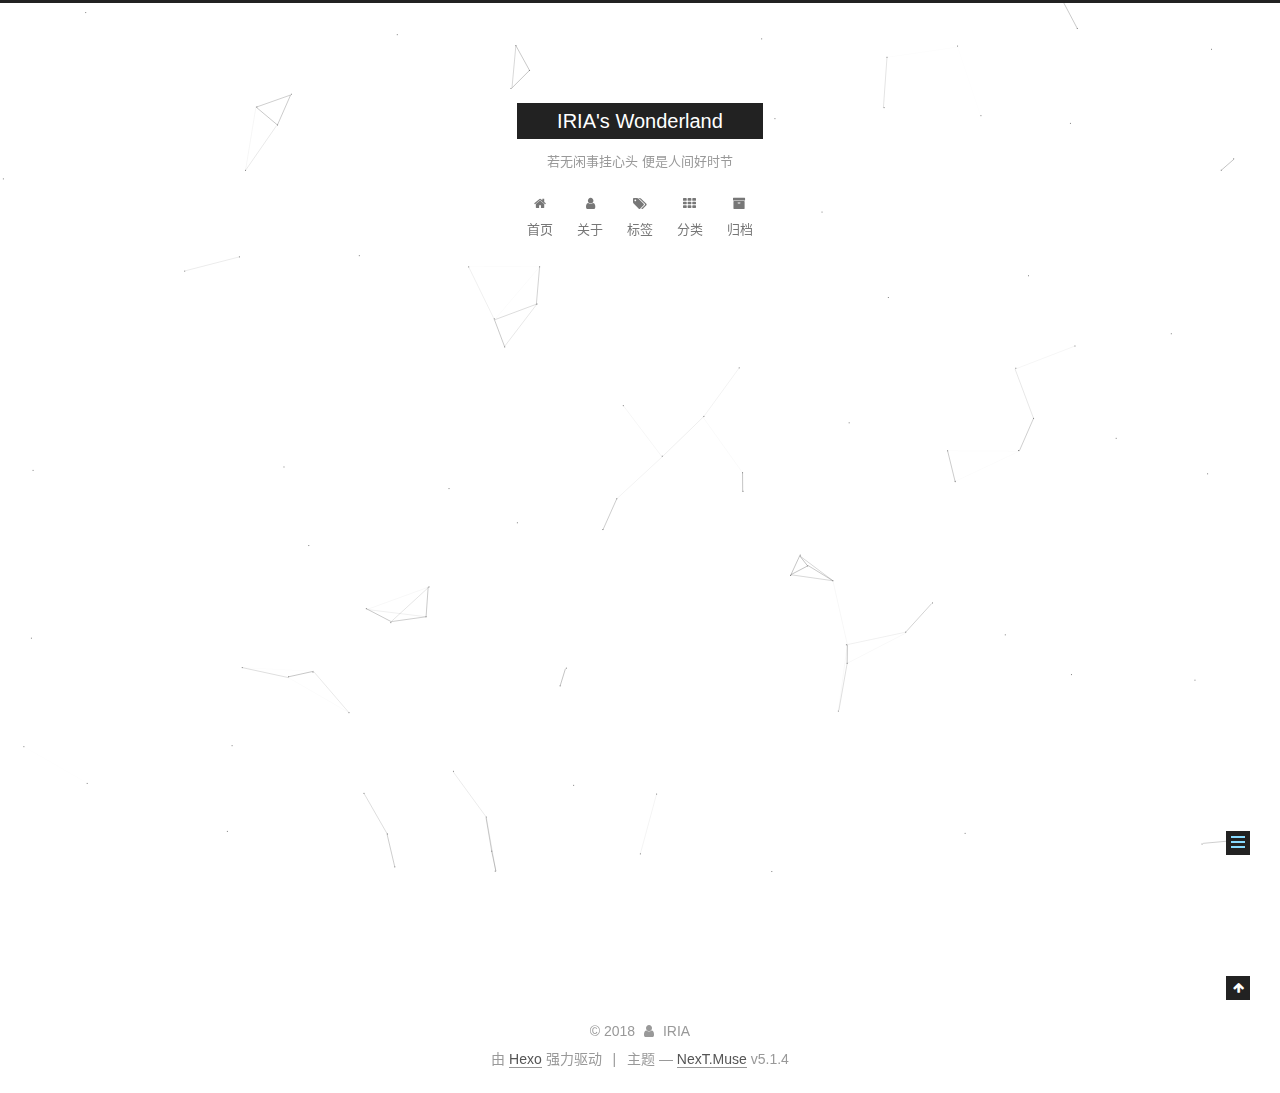
<file: about/index.html>
<!DOCTYPE html>



  


<html class="theme-next muse use-motion" lang="zh-CN">
<head>
  <!-- hexo-inject:begin --><!-- hexo-inject:end --><meta charset="UTF-8"/>
<meta http-equiv="X-UA-Compatible" content="IE=edge" />
<meta name="viewport" content="width=device-width, initial-scale=1, maximum-scale=1"/>
<meta name="theme-color" content="#222">









<meta http-equiv="Cache-Control" content="no-transform" />
<meta http-equiv="Cache-Control" content="no-siteapp" />
















  
  
  <link href="/lib/fancybox/source/jquery.fancybox.css?v=2.1.5" rel="stylesheet" type="text/css" />







<link href="/lib/font-awesome/css/font-awesome.min.css?v=4.6.2" rel="stylesheet" type="text/css" />

<link href="/css/main.css?v=5.1.4" rel="stylesheet" type="text/css" />


  <link rel="apple-touch-icon" sizes="180x180" href="/images/apple-touch-icon-next.png?v=5.1.4">


  <link rel="icon" type="image/png" sizes="32x32" href="/images/favicon-32x32-next.png?v=5.1.4">


  <link rel="icon" type="image/png" sizes="16x16" href="/images/favicon-16x16-next.png?v=5.1.4">


  <link rel="mask-icon" href="/images/logo.svg?v=5.1.4" color="#222">





  <meta name="keywords" content="Hexo, NexT" />




  


  <link rel="alternate" href="/atom.xml" title="IRIA's Wonderland" type="application/atom+xml" />






<meta name="description" content="你好！我是IRIA！很高兴认识你 :D有关我的信息基本都可以在Hello there中找到这个博客并不技术向 最重要的作用是记录我的日常与经验错误不过有人来看真的是太好啦感谢屏幕那端的你w">
<meta property="og:type" content="website">
<meta property="og:title" content="About">
<meta property="og:url" content="http://Hiyoiria.github.io/about/index.html">
<meta property="og:site_name" content="IRIA&#39;s Wonderland">
<meta property="og:description" content="你好！我是IRIA！很高兴认识你 :D有关我的信息基本都可以在Hello there中找到这个博客并不技术向 最重要的作用是记录我的日常与经验错误不过有人来看真的是太好啦感谢屏幕那端的你w">
<meta property="og:locale" content="zh-CN">
<meta property="og:updated_time" content="2018-01-17T15:40:22.767Z">
<meta name="twitter:card" content="summary">
<meta name="twitter:title" content="About">
<meta name="twitter:description" content="你好！我是IRIA！很高兴认识你 :D有关我的信息基本都可以在Hello there中找到这个博客并不技术向 最重要的作用是记录我的日常与经验错误不过有人来看真的是太好啦感谢屏幕那端的你w">



<script type="text/javascript" id="hexo.configurations">
  var NexT = window.NexT || {};
  var CONFIG = {
    root: '/',
    scheme: 'Muse',
    version: '5.1.4',
    sidebar: {"position":"left","display":"post","offset":12,"b2t":false,"scrollpercent":false,"onmobile":false},
    fancybox: true,
    tabs: true,
    motion: {"enable":true,"async":false,"transition":{"post_block":"fadeIn","post_header":"slideDownIn","post_body":"slideDownIn","coll_header":"slideLeftIn","sidebar":"slideUpIn"}},
    duoshuo: {
      userId: '0',
      author: '博主'
    },
    algolia: {
      applicationID: '',
      apiKey: '',
      indexName: '',
      hits: {"per_page":10},
      labels: {"input_placeholder":"Search for Posts","hits_empty":"We didn't find any results for the search: ${query}","hits_stats":"${hits} results found in ${time} ms"}
    }
  };
</script>



  <link rel="canonical" href="http://Hiyoiria.github.io/about/"/>





  <title>About | IRIA's Wonderland</title><!-- hexo-inject:begin --><!-- hexo-inject:end -->
  








</head>

<body itemscope itemtype="http://schema.org/WebPage" lang="zh-CN">

  
  
    
  

  <!-- hexo-inject:begin --><!-- hexo-inject:end --><div class="container sidebar-position-left page-post-detail">
    <div class="headband"></div>

    <header id="header" class="header" itemscope itemtype="http://schema.org/WPHeader">
      <div class="header-inner"><div class="site-brand-wrapper">
  <div class="site-meta ">
    

    <div class="custom-logo-site-title">
      <a href="/"  class="brand" rel="start">
        <span class="logo-line-before"><i></i></span>
        <span class="site-title">IRIA's Wonderland</span>
        <span class="logo-line-after"><i></i></span>
      </a>
    </div>
      
        <p class="site-subtitle">若无闲事挂心头 便是人间好时节</p>
      
  </div>

  <div class="site-nav-toggle">
    <button>
      <span class="btn-bar"></span>
      <span class="btn-bar"></span>
      <span class="btn-bar"></span>
    </button>
  </div>
</div>

<nav class="site-nav">
  

  
    <ul id="menu" class="menu">
      
        
        <li class="menu-item menu-item-home">
          <a href="/" rel="section">
            
              <i class="menu-item-icon fa fa-fw fa-home"></i> <br />
            
            首页
          </a>
        </li>
      
        
        <li class="menu-item menu-item-about">
          <a href="/about/" rel="section">
            
              <i class="menu-item-icon fa fa-fw fa-user"></i> <br />
            
            关于
          </a>
        </li>
      
        
        <li class="menu-item menu-item-tags">
          <a href="/tags/" rel="section">
            
              <i class="menu-item-icon fa fa-fw fa-tags"></i> <br />
            
            标签
          </a>
        </li>
      
        
        <li class="menu-item menu-item-categories">
          <a href="/categories/" rel="section">
            
              <i class="menu-item-icon fa fa-fw fa-th"></i> <br />
            
            分类
          </a>
        </li>
      
        
        <li class="menu-item menu-item-archives">
          <a href="/archives/" rel="section">
            
              <i class="menu-item-icon fa fa-fw fa-archive"></i> <br />
            
            归档
          </a>
        </li>
      

      
    </ul>
  

  
</nav>



 </div>
    </header>

    <main id="main" class="main">
      <div class="main-inner">
        <div class="content-wrap">
          <div id="content" class="content">
            

  <div id="posts" class="posts-expand">
    
    
    
    <div class="post-block page">
      <header class="post-header">

	<h1 class="post-title" itemprop="name headline">About</h1>



</header>

      
      
      
      <div class="post-body">
        
        
          <iframe frameborder="no" border="0" marginwidth="0" marginheight="0" width="600" height="330" src="http://music.
163.com/outchain/player?
type=1&id=2060728661&auto=1&height=430"></iframe>    

<p>你好！我是IRIA！<br>很高兴认识你 :D<br>有关我的信息基本都可以在Hello there中找到<br>这个博客并不技术向 最重要的作用是记录我的日常与经验错误<br>不过有人来看真的是太好啦<br>感谢屏幕那端的你w</p>

        
      </div>
      
      
      
    </div>
    
    
    
  </div>


          </div>
          


          

  



        </div>
        
          
  
  <div class="sidebar-toggle">
    <div class="sidebar-toggle-line-wrap">
      <span class="sidebar-toggle-line sidebar-toggle-line-first"></span>
      <span class="sidebar-toggle-line sidebar-toggle-line-middle"></span>
      <span class="sidebar-toggle-line sidebar-toggle-line-last"></span>
    </div>
  </div>

  <aside id="sidebar" class="sidebar">
    
    <div class="sidebar-inner">

      

      

      <section class="site-overview-wrap sidebar-panel sidebar-panel-active">
        <div class="site-overview">
          <div class="site-author motion-element" itemprop="author" itemscope itemtype="http://schema.org/Person">
            
              <img class="site-author-image" itemprop="image"
                src="/images/avatar.jpg"
                alt="IRIA" />
            
              <p class="site-author-name" itemprop="name">IRIA</p>
              <p class="site-description motion-element" itemprop="description">HN-CJ-2016-OIER</p>
          </div>

          <nav class="site-state motion-element">

            
              <div class="site-state-item site-state-posts">
              
                <a href="/archives/">
              
                  <span class="site-state-item-count">3</span>
                  <span class="site-state-item-name">日志</span>
                </a>
              </div>
            

            

            
              
              
              <div class="site-state-item site-state-tags">
                
                  <span class="site-state-item-count">2</span>
                  <span class="site-state-item-name">标签</span>
                
              </div>
            

          </nav>

          
            <div class="feed-link motion-element">
              <a href="/atom.xml" rel="alternate">
                <i class="fa fa-rss"></i>
                RSS
              </a>
            </div>
          

          

          
          

          
          
          
          

        </div>
      </section>

      

      

    </div>
  </aside>


        
      </div>
    </main>

    <footer id="footer" class="footer">
      <div class="footer-inner">
        <div class="copyright">&copy; <span itemprop="copyrightYear">2018</span>
  <span class="with-love">
    <i class="fa fa-user"></i>
  </span>
  <span class="author" itemprop="copyrightHolder">IRIA</span>

  
</div>


  <div class="powered-by">由 <a class="theme-link" target="_blank" href="https://hexo.io">Hexo</a> 强力驱动</div>



  <span class="post-meta-divider">|</span>



  <div class="theme-info">主题 &mdash; <a class="theme-link" target="_blank" href="https://github.com/iissnan/hexo-theme-next">NexT.Muse</a> v5.1.4</div>




        







        
      </div>
    </footer>

    
      <div class="back-to-top">
        <i class="fa fa-arrow-up"></i>
        
      </div>
    

    

  </div>

  

<script type="text/javascript">
  if (Object.prototype.toString.call(window.Promise) !== '[object Function]') {
    window.Promise = null;
  }
</script>









  


  











  
  
    <script type="text/javascript" src="/lib/jquery/index.js?v=2.1.3"></script>
  

  
  
    <script type="text/javascript" src="/lib/fastclick/lib/fastclick.min.js?v=1.0.6"></script>
  

  
  
    <script type="text/javascript" src="/lib/jquery_lazyload/jquery.lazyload.js?v=1.9.7"></script>
  

  
  
    <script type="text/javascript" src="/lib/velocity/velocity.min.js?v=1.2.1"></script>
  

  
  
    <script type="text/javascript" src="/lib/velocity/velocity.ui.min.js?v=1.2.1"></script>
  

  
  
    <script type="text/javascript" src="/lib/fancybox/source/jquery.fancybox.pack.js?v=2.1.5"></script>
  

  
  
    <script type="text/javascript" src="/lib/canvas-nest/canvas-nest.min.js"></script>
  


  


  <script type="text/javascript" src="/js/src/utils.js?v=5.1.4"></script>

  <script type="text/javascript" src="/js/src/motion.js?v=5.1.4"></script>



  
  

  
  <script type="text/javascript" src="/js/src/scrollspy.js?v=5.1.4"></script>
<script type="text/javascript" src="/js/src/post-details.js?v=5.1.4"></script>



  


  <script type="text/javascript" src="/js/src/bootstrap.js?v=5.1.4"></script><!-- hexo-inject:begin --><!-- hexo-inject:end -->



  


  




	





  





  












  





  

  

  

  
  

  
  


  

  

</body>
</html>
</file>
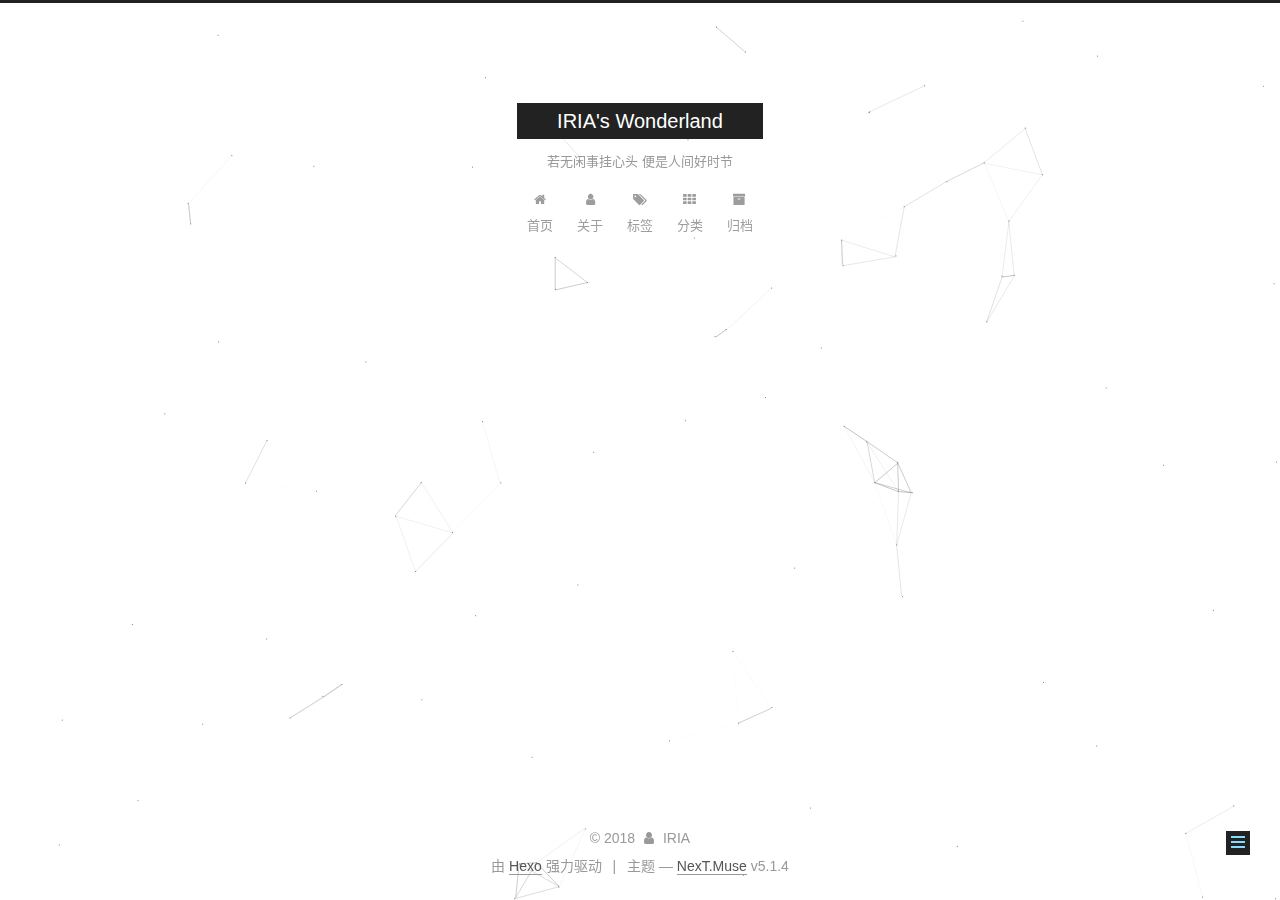
<file: categories/index.html>
<!DOCTYPE html>



  


<html class="theme-next muse use-motion" lang="zh-CN">
<head>
  <!-- hexo-inject:begin --><!-- hexo-inject:end --><meta charset="UTF-8"/>
<meta http-equiv="X-UA-Compatible" content="IE=edge" />
<meta name="viewport" content="width=device-width, initial-scale=1, maximum-scale=1"/>
<meta name="theme-color" content="#222">









<meta http-equiv="Cache-Control" content="no-transform" />
<meta http-equiv="Cache-Control" content="no-siteapp" />
















  
  
  <link href="/lib/fancybox/source/jquery.fancybox.css?v=2.1.5" rel="stylesheet" type="text/css" />







<link href="/lib/font-awesome/css/font-awesome.min.css?v=4.6.2" rel="stylesheet" type="text/css" />

<link href="/css/main.css?v=5.1.4" rel="stylesheet" type="text/css" />


  <link rel="apple-touch-icon" sizes="180x180" href="/images/apple-touch-icon-next.png?v=5.1.4">


  <link rel="icon" type="image/png" sizes="32x32" href="/images/favicon-32x32-next.png?v=5.1.4">


  <link rel="icon" type="image/png" sizes="16x16" href="/images/favicon-16x16-next.png?v=5.1.4">


  <link rel="mask-icon" href="/images/logo.svg?v=5.1.4" color="#222">





  <meta name="keywords" content="Hexo, NexT" />





  <link rel="alternate" href="/atom.xml" title="IRIA's Wonderland" type="application/atom+xml" />






<meta name="description" content="HN-CJ-2016-OIER">
<meta property="og:type" content="website">
<meta property="og:title" content="categories">
<meta property="og:url" content="http://Hiyoiria.github.io/categories/index.html">
<meta property="og:site_name" content="IRIA&#39;s Wonderland">
<meta property="og:description" content="HN-CJ-2016-OIER">
<meta property="og:locale" content="zh-CN">
<meta property="og:updated_time" content="2018-01-17T05:29:36.664Z">
<meta name="twitter:card" content="summary">
<meta name="twitter:title" content="categories">
<meta name="twitter:description" content="HN-CJ-2016-OIER">



<script type="text/javascript" id="hexo.configurations">
  var NexT = window.NexT || {};
  var CONFIG = {
    root: '/',
    scheme: 'Muse',
    version: '5.1.4',
    sidebar: {"position":"left","display":"post","offset":12,"b2t":false,"scrollpercent":false,"onmobile":false},
    fancybox: true,
    tabs: true,
    motion: {"enable":true,"async":false,"transition":{"post_block":"fadeIn","post_header":"slideDownIn","post_body":"slideDownIn","coll_header":"slideLeftIn","sidebar":"slideUpIn"}},
    duoshuo: {
      userId: '0',
      author: '博主'
    },
    algolia: {
      applicationID: '',
      apiKey: '',
      indexName: '',
      hits: {"per_page":10},
      labels: {"input_placeholder":"Search for Posts","hits_empty":"We didn't find any results for the search: ${query}","hits_stats":"${hits} results found in ${time} ms"}
    }
  };
</script>



  <link rel="canonical" href="http://Hiyoiria.github.io/categories/"/>





  <title>categories | IRIA's Wonderland</title><!-- hexo-inject:begin --><!-- hexo-inject:end -->
  








</head>

<body itemscope itemtype="http://schema.org/WebPage" lang="zh-CN">

  
  
    
  

  <!-- hexo-inject:begin --><!-- hexo-inject:end --><div class="container sidebar-position-left page-post-detail">
    <div class="headband"></div>

    <header id="header" class="header" itemscope itemtype="http://schema.org/WPHeader">
      <div class="header-inner"><div class="site-brand-wrapper">
  <div class="site-meta ">
    

    <div class="custom-logo-site-title">
      <a href="/"  class="brand" rel="start">
        <span class="logo-line-before"><i></i></span>
        <span class="site-title">IRIA's Wonderland</span>
        <span class="logo-line-after"><i></i></span>
      </a>
    </div>
      
        <p class="site-subtitle">若无闲事挂心头 便是人间好时节</p>
      
  </div>

  <div class="site-nav-toggle">
    <button>
      <span class="btn-bar"></span>
      <span class="btn-bar"></span>
      <span class="btn-bar"></span>
    </button>
  </div>
</div>

<nav class="site-nav">
  

  
    <ul id="menu" class="menu">
      
        
        <li class="menu-item menu-item-home">
          <a href="/" rel="section">
            
              <i class="menu-item-icon fa fa-fw fa-home"></i> <br />
            
            首页
          </a>
        </li>
      
        
        <li class="menu-item menu-item-about">
          <a href="/about/" rel="section">
            
              <i class="menu-item-icon fa fa-fw fa-user"></i> <br />
            
            关于
          </a>
        </li>
      
        
        <li class="menu-item menu-item-tags">
          <a href="/tags/" rel="section">
            
              <i class="menu-item-icon fa fa-fw fa-tags"></i> <br />
            
            标签
          </a>
        </li>
      
        
        <li class="menu-item menu-item-categories">
          <a href="/categories/" rel="section">
            
              <i class="menu-item-icon fa fa-fw fa-th"></i> <br />
            
            分类
          </a>
        </li>
      
        
        <li class="menu-item menu-item-archives">
          <a href="/archives/" rel="section">
            
              <i class="menu-item-icon fa fa-fw fa-archive"></i> <br />
            
            归档
          </a>
        </li>
      

      
    </ul>
  

  
</nav>



 </div>
    </header>

    <main id="main" class="main">
      <div class="main-inner">
        <div class="content-wrap">
          <div id="content" class="content">
            

  <div id="posts" class="posts-expand">
    
    
    
    <div class="post-block page">
      <header class="post-header">

	<h1 class="post-title" itemprop="name headline">categories</h1>



</header>

      
      
      
      <div class="post-body">
        
        
          
        
      </div>
      
      
      
    </div>
    
    
    
  </div>


          </div>
          


          

  



        </div>
        
          
  
  <div class="sidebar-toggle">
    <div class="sidebar-toggle-line-wrap">
      <span class="sidebar-toggle-line sidebar-toggle-line-first"></span>
      <span class="sidebar-toggle-line sidebar-toggle-line-middle"></span>
      <span class="sidebar-toggle-line sidebar-toggle-line-last"></span>
    </div>
  </div>

  <aside id="sidebar" class="sidebar">
    
    <div class="sidebar-inner">

      

      

      <section class="site-overview-wrap sidebar-panel sidebar-panel-active">
        <div class="site-overview">
          <div class="site-author motion-element" itemprop="author" itemscope itemtype="http://schema.org/Person">
            
              <img class="site-author-image" itemprop="image"
                src="/images/avatar.jpg"
                alt="IRIA" />
            
              <p class="site-author-name" itemprop="name">IRIA</p>
              <p class="site-description motion-element" itemprop="description">HN-CJ-2016-OIER</p>
          </div>

          <nav class="site-state motion-element">

            
              <div class="site-state-item site-state-posts">
              
                <a href="/archives/">
              
                  <span class="site-state-item-count">3</span>
                  <span class="site-state-item-name">日志</span>
                </a>
              </div>
            

            

            
              
              
              <div class="site-state-item site-state-tags">
                
                  <span class="site-state-item-count">2</span>
                  <span class="site-state-item-name">标签</span>
                
              </div>
            

          </nav>

          
            <div class="feed-link motion-element">
              <a href="/atom.xml" rel="alternate">
                <i class="fa fa-rss"></i>
                RSS
              </a>
            </div>
          

          

          
          

          
          
          
          

        </div>
      </section>

      

      

    </div>
  </aside>


        
      </div>
    </main>

    <footer id="footer" class="footer">
      <div class="footer-inner">
        <div class="copyright">&copy; <span itemprop="copyrightYear">2018</span>
  <span class="with-love">
    <i class="fa fa-user"></i>
  </span>
  <span class="author" itemprop="copyrightHolder">IRIA</span>

  
</div>


  <div class="powered-by">由 <a class="theme-link" target="_blank" href="https://hexo.io">Hexo</a> 强力驱动</div>



  <span class="post-meta-divider">|</span>



  <div class="theme-info">主题 &mdash; <a class="theme-link" target="_blank" href="https://github.com/iissnan/hexo-theme-next">NexT.Muse</a> v5.1.4</div>




        







        
      </div>
    </footer>

    
      <div class="back-to-top">
        <i class="fa fa-arrow-up"></i>
        
      </div>
    

    

  </div>

  

<script type="text/javascript">
  if (Object.prototype.toString.call(window.Promise) !== '[object Function]') {
    window.Promise = null;
  }
</script>









  


  











  
  
    <script type="text/javascript" src="/lib/jquery/index.js?v=2.1.3"></script>
  

  
  
    <script type="text/javascript" src="/lib/fastclick/lib/fastclick.min.js?v=1.0.6"></script>
  

  
  
    <script type="text/javascript" src="/lib/jquery_lazyload/jquery.lazyload.js?v=1.9.7"></script>
  

  
  
    <script type="text/javascript" src="/lib/velocity/velocity.min.js?v=1.2.1"></script>
  

  
  
    <script type="text/javascript" src="/lib/velocity/velocity.ui.min.js?v=1.2.1"></script>
  

  
  
    <script type="text/javascript" src="/lib/fancybox/source/jquery.fancybox.pack.js?v=2.1.5"></script>
  

  
  
    <script type="text/javascript" src="/lib/canvas-nest/canvas-nest.min.js"></script>
  


  


  <script type="text/javascript" src="/js/src/utils.js?v=5.1.4"></script>

  <script type="text/javascript" src="/js/src/motion.js?v=5.1.4"></script>



  
  

  
  <script type="text/javascript" src="/js/src/scrollspy.js?v=5.1.4"></script>
<script type="text/javascript" src="/js/src/post-details.js?v=5.1.4"></script>



  


  <script type="text/javascript" src="/js/src/bootstrap.js?v=5.1.4"></script><!-- hexo-inject:begin --><!-- hexo-inject:end -->



  


  




	





  





  












  





  

  

  

  
  

  
  


  

  

</body>
</html>
</file>
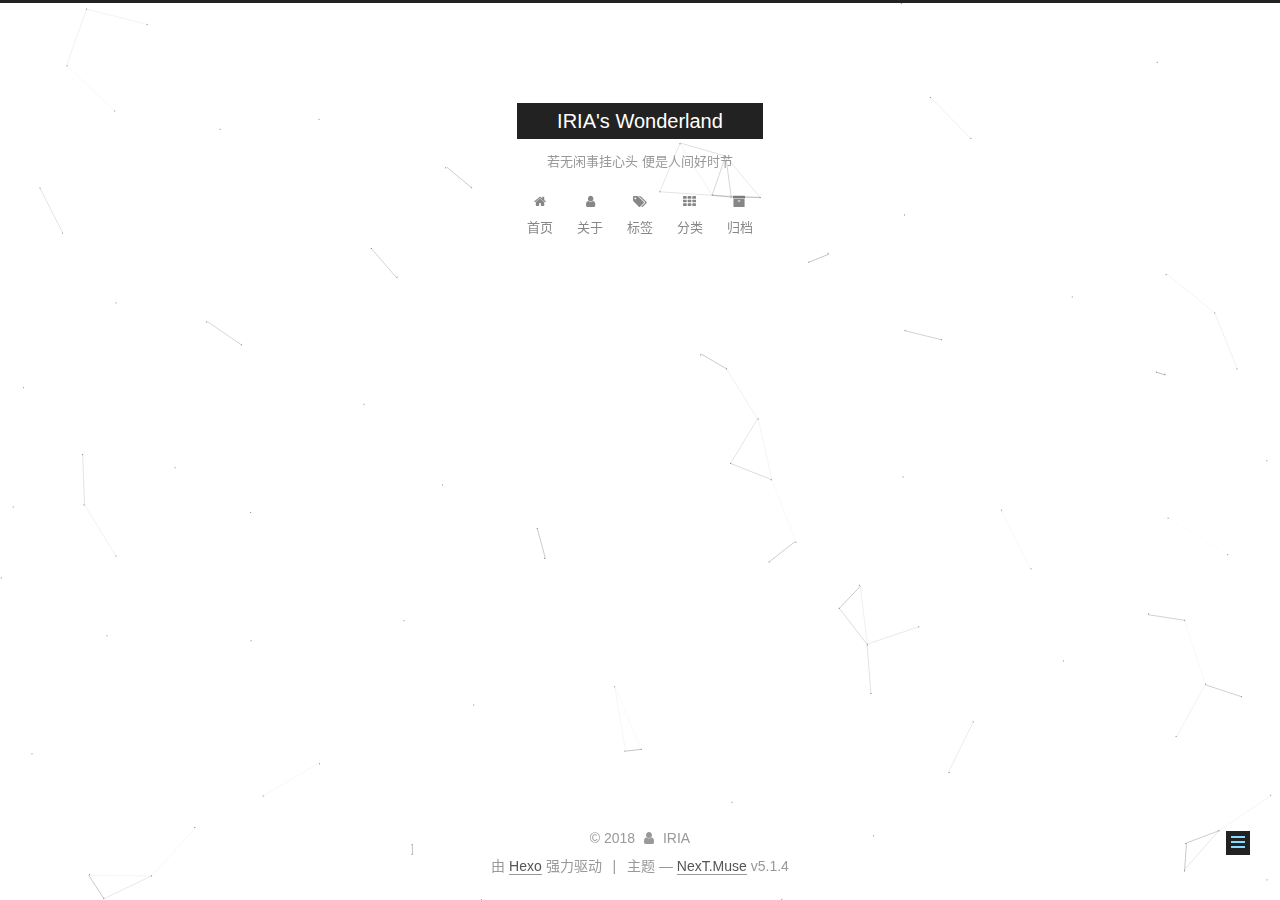
<file: tags/index.html>
<!DOCTYPE html>



  


<html class="theme-next muse use-motion" lang="zh-CN">
<head>
  <!-- hexo-inject:begin --><!-- hexo-inject:end --><meta charset="UTF-8"/>
<meta http-equiv="X-UA-Compatible" content="IE=edge" />
<meta name="viewport" content="width=device-width, initial-scale=1, maximum-scale=1"/>
<meta name="theme-color" content="#222">









<meta http-equiv="Cache-Control" content="no-transform" />
<meta http-equiv="Cache-Control" content="no-siteapp" />
















  
  
  <link href="/lib/fancybox/source/jquery.fancybox.css?v=2.1.5" rel="stylesheet" type="text/css" />







<link href="/lib/font-awesome/css/font-awesome.min.css?v=4.6.2" rel="stylesheet" type="text/css" />

<link href="/css/main.css?v=5.1.4" rel="stylesheet" type="text/css" />


  <link rel="apple-touch-icon" sizes="180x180" href="/images/apple-touch-icon-next.png?v=5.1.4">


  <link rel="icon" type="image/png" sizes="32x32" href="/images/favicon-32x32-next.png?v=5.1.4">


  <link rel="icon" type="image/png" sizes="16x16" href="/images/favicon-16x16-next.png?v=5.1.4">


  <link rel="mask-icon" href="/images/logo.svg?v=5.1.4" color="#222">





  <meta name="keywords" content="Hexo, NexT" />





  <link rel="alternate" href="/atom.xml" title="IRIA's Wonderland" type="application/atom+xml" />






<meta name="description" content="HN-CJ-2016-OIER">
<meta property="og:type" content="website">
<meta property="og:title" content="tags">
<meta property="og:url" content="http://Hiyoiria.github.io/tags/index.html">
<meta property="og:site_name" content="IRIA&#39;s Wonderland">
<meta property="og:description" content="HN-CJ-2016-OIER">
<meta property="og:locale" content="zh-CN">
<meta property="og:updated_time" content="2018-01-17T05:29:45.276Z">
<meta name="twitter:card" content="summary">
<meta name="twitter:title" content="tags">
<meta name="twitter:description" content="HN-CJ-2016-OIER">



<script type="text/javascript" id="hexo.configurations">
  var NexT = window.NexT || {};
  var CONFIG = {
    root: '/',
    scheme: 'Muse',
    version: '5.1.4',
    sidebar: {"position":"left","display":"post","offset":12,"b2t":false,"scrollpercent":false,"onmobile":false},
    fancybox: true,
    tabs: true,
    motion: {"enable":true,"async":false,"transition":{"post_block":"fadeIn","post_header":"slideDownIn","post_body":"slideDownIn","coll_header":"slideLeftIn","sidebar":"slideUpIn"}},
    duoshuo: {
      userId: '0',
      author: '博主'
    },
    algolia: {
      applicationID: '',
      apiKey: '',
      indexName: '',
      hits: {"per_page":10},
      labels: {"input_placeholder":"Search for Posts","hits_empty":"We didn't find any results for the search: ${query}","hits_stats":"${hits} results found in ${time} ms"}
    }
  };
</script>



  <link rel="canonical" href="http://Hiyoiria.github.io/tags/"/>





  <title>tags | IRIA's Wonderland</title><!-- hexo-inject:begin --><!-- hexo-inject:end -->
  








</head>

<body itemscope itemtype="http://schema.org/WebPage" lang="zh-CN">

  
  
    
  

  <!-- hexo-inject:begin --><!-- hexo-inject:end --><div class="container sidebar-position-left page-post-detail">
    <div class="headband"></div>

    <header id="header" class="header" itemscope itemtype="http://schema.org/WPHeader">
      <div class="header-inner"><div class="site-brand-wrapper">
  <div class="site-meta ">
    

    <div class="custom-logo-site-title">
      <a href="/"  class="brand" rel="start">
        <span class="logo-line-before"><i></i></span>
        <span class="site-title">IRIA's Wonderland</span>
        <span class="logo-line-after"><i></i></span>
      </a>
    </div>
      
        <p class="site-subtitle">若无闲事挂心头 便是人间好时节</p>
      
  </div>

  <div class="site-nav-toggle">
    <button>
      <span class="btn-bar"></span>
      <span class="btn-bar"></span>
      <span class="btn-bar"></span>
    </button>
  </div>
</div>

<nav class="site-nav">
  

  
    <ul id="menu" class="menu">
      
        
        <li class="menu-item menu-item-home">
          <a href="/" rel="section">
            
              <i class="menu-item-icon fa fa-fw fa-home"></i> <br />
            
            首页
          </a>
        </li>
      
        
        <li class="menu-item menu-item-about">
          <a href="/about/" rel="section">
            
              <i class="menu-item-icon fa fa-fw fa-user"></i> <br />
            
            关于
          </a>
        </li>
      
        
        <li class="menu-item menu-item-tags">
          <a href="/tags/" rel="section">
            
              <i class="menu-item-icon fa fa-fw fa-tags"></i> <br />
            
            标签
          </a>
        </li>
      
        
        <li class="menu-item menu-item-categories">
          <a href="/categories/" rel="section">
            
              <i class="menu-item-icon fa fa-fw fa-th"></i> <br />
            
            分类
          </a>
        </li>
      
        
        <li class="menu-item menu-item-archives">
          <a href="/archives/" rel="section">
            
              <i class="menu-item-icon fa fa-fw fa-archive"></i> <br />
            
            归档
          </a>
        </li>
      

      
    </ul>
  

  
</nav>



 </div>
    </header>

    <main id="main" class="main">
      <div class="main-inner">
        <div class="content-wrap">
          <div id="content" class="content">
            

  <div id="posts" class="posts-expand">
    
    
    
    <div class="post-block page">
      <header class="post-header">

	<h1 class="post-title" itemprop="name headline">tags</h1>



</header>

      
      
      
      <div class="post-body">
        
        
          
        
      </div>
      
      
      
    </div>
    
    
    
  </div>


          </div>
          


          

  



        </div>
        
          
  
  <div class="sidebar-toggle">
    <div class="sidebar-toggle-line-wrap">
      <span class="sidebar-toggle-line sidebar-toggle-line-first"></span>
      <span class="sidebar-toggle-line sidebar-toggle-line-middle"></span>
      <span class="sidebar-toggle-line sidebar-toggle-line-last"></span>
    </div>
  </div>

  <aside id="sidebar" class="sidebar">
    
    <div class="sidebar-inner">

      

      

      <section class="site-overview-wrap sidebar-panel sidebar-panel-active">
        <div class="site-overview">
          <div class="site-author motion-element" itemprop="author" itemscope itemtype="http://schema.org/Person">
            
              <img class="site-author-image" itemprop="image"
                src="/images/avatar.jpg"
                alt="IRIA" />
            
              <p class="site-author-name" itemprop="name">IRIA</p>
              <p class="site-description motion-element" itemprop="description">HN-CJ-2016-OIER</p>
          </div>

          <nav class="site-state motion-element">

            
              <div class="site-state-item site-state-posts">
              
                <a href="/archives/">
              
                  <span class="site-state-item-count">3</span>
                  <span class="site-state-item-name">日志</span>
                </a>
              </div>
            

            

            
              
              
              <div class="site-state-item site-state-tags">
                
                  <span class="site-state-item-count">2</span>
                  <span class="site-state-item-name">标签</span>
                
              </div>
            

          </nav>

          
            <div class="feed-link motion-element">
              <a href="/atom.xml" rel="alternate">
                <i class="fa fa-rss"></i>
                RSS
              </a>
            </div>
          

          

          
          

          
          
          
          

        </div>
      </section>

      

      

    </div>
  </aside>


        
      </div>
    </main>

    <footer id="footer" class="footer">
      <div class="footer-inner">
        <div class="copyright">&copy; <span itemprop="copyrightYear">2018</span>
  <span class="with-love">
    <i class="fa fa-user"></i>
  </span>
  <span class="author" itemprop="copyrightHolder">IRIA</span>

  
</div>


  <div class="powered-by">由 <a class="theme-link" target="_blank" href="https://hexo.io">Hexo</a> 强力驱动</div>



  <span class="post-meta-divider">|</span>



  <div class="theme-info">主题 &mdash; <a class="theme-link" target="_blank" href="https://github.com/iissnan/hexo-theme-next">NexT.Muse</a> v5.1.4</div>




        







        
      </div>
    </footer>

    
      <div class="back-to-top">
        <i class="fa fa-arrow-up"></i>
        
      </div>
    

    

  </div>

  

<script type="text/javascript">
  if (Object.prototype.toString.call(window.Promise) !== '[object Function]') {
    window.Promise = null;
  }
</script>









  


  











  
  
    <script type="text/javascript" src="/lib/jquery/index.js?v=2.1.3"></script>
  

  
  
    <script type="text/javascript" src="/lib/fastclick/lib/fastclick.min.js?v=1.0.6"></script>
  

  
  
    <script type="text/javascript" src="/lib/jquery_lazyload/jquery.lazyload.js?v=1.9.7"></script>
  

  
  
    <script type="text/javascript" src="/lib/velocity/velocity.min.js?v=1.2.1"></script>
  

  
  
    <script type="text/javascript" src="/lib/velocity/velocity.ui.min.js?v=1.2.1"></script>
  

  
  
    <script type="text/javascript" src="/lib/fancybox/source/jquery.fancybox.pack.js?v=2.1.5"></script>
  

  
  
    <script type="text/javascript" src="/lib/canvas-nest/canvas-nest.min.js"></script>
  


  


  <script type="text/javascript" src="/js/src/utils.js?v=5.1.4"></script>

  <script type="text/javascript" src="/js/src/motion.js?v=5.1.4"></script>



  
  

  
  <script type="text/javascript" src="/js/src/scrollspy.js?v=5.1.4"></script>
<script type="text/javascript" src="/js/src/post-details.js?v=5.1.4"></script>



  


  <script type="text/javascript" src="/js/src/bootstrap.js?v=5.1.4"></script><!-- hexo-inject:begin --><!-- hexo-inject:end -->



  


  




	





  





  












  





  

  

  

  
  

  
  


  

  

</body>
</html>
</file>
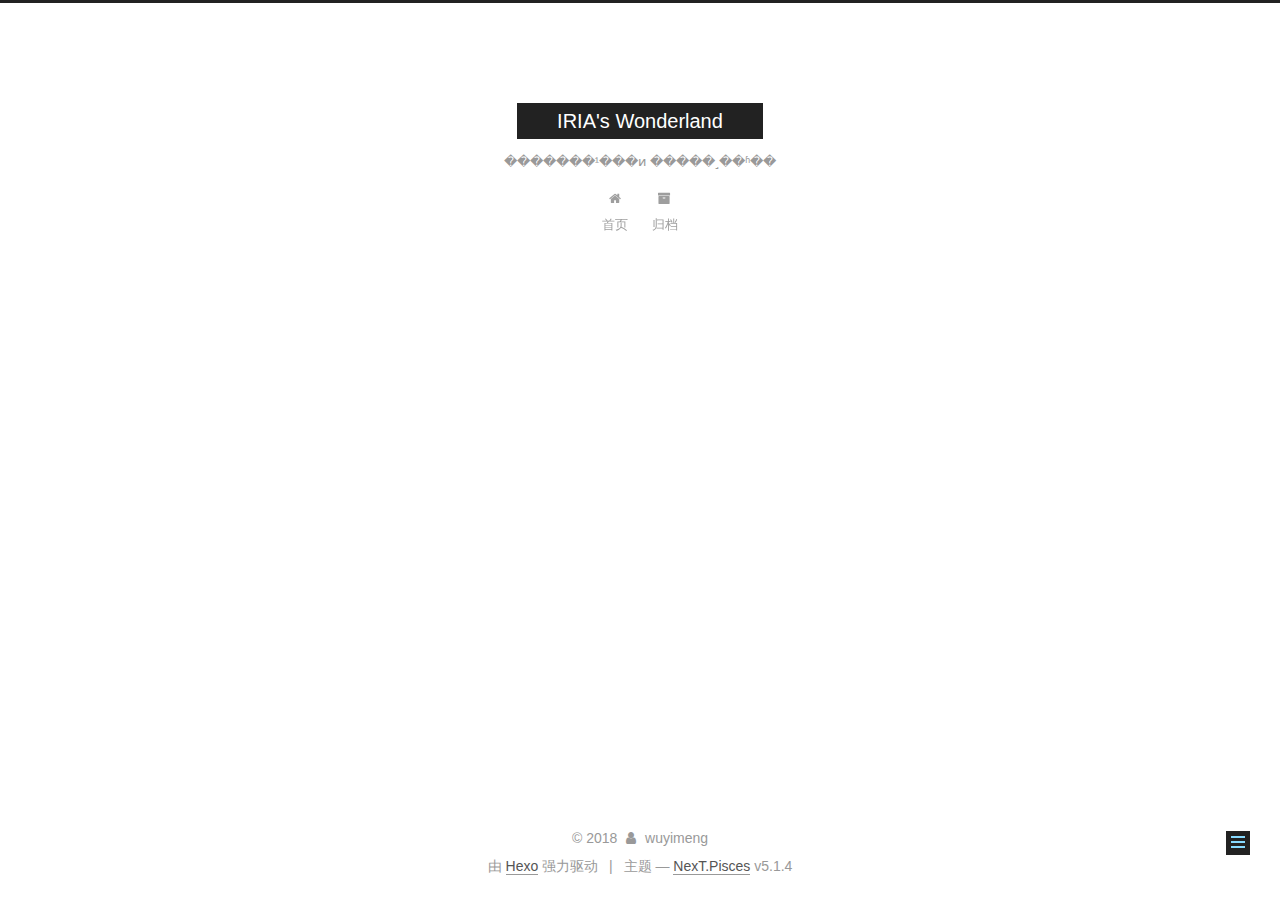
<file: 2018/01/14/Hello world/index.html>
<!DOCTYPE html>



  


<html class="theme-next pisces use-motion" lang="zh-Hans">
<head>
  <meta charset="UTF-8"/>
<meta http-equiv="X-UA-Compatible" content="IE=edge" />
<meta name="viewport" content="width=device-width, initial-scale=1, maximum-scale=1"/>
<meta name="theme-color" content="#222">









<meta http-equiv="Cache-Control" content="no-transform" />
<meta http-equiv="Cache-Control" content="no-siteapp" />
















  
  
  <link href="/lib/fancybox/source/jquery.fancybox.css?v=2.1.5" rel="stylesheet" type="text/css" />







<link href="/lib/font-awesome/css/font-awesome.min.css?v=4.6.2" rel="stylesheet" type="text/css" />

<link href="/css/main.css?v=5.1.4" rel="stylesheet" type="text/css" />


  <link rel="apple-touch-icon" sizes="180x180" href="/images/apple-touch-icon-next.png?v=5.1.4">


  <link rel="icon" type="image/png" sizes="32x32" href="/images/favicon-32x32-next.png?v=5.1.4">


  <link rel="icon" type="image/png" sizes="16x16" href="/images/favicon-16x16-next.png?v=5.1.4">


  <link rel="mask-icon" href="/images/logo.svg?v=5.1.4" color="#222">





  <meta name="keywords" content="Hexo, NexT" />




  


  <link rel="alternate" href="/atom.xml" title="IRIA's Wonderland" type="application/atom+xml" />






<meta name="description" content="##HELLO WORLD Hello?有人在吗？我是IRIA，很高兴认识你HN-CJ-OIER">
<meta property="og:type" content="article">
<meta property="og:title" content="IRIA&#39;s Wonderland">
<meta property="og:url" content="http://Hiyoiria.github.io/2018/01/14/Hello world/index.html">
<meta property="og:site_name" content="IRIA&#39;s Wonderland">
<meta property="og:description" content="##HELLO WORLD Hello?有人在吗？我是IRIA，很高兴认识你HN-CJ-OIER">
<meta property="og:locale" content="zh-Hans">
<meta property="og:updated_time" content="2018-01-14T03:36:31.074Z">
<meta name="twitter:card" content="summary">
<meta name="twitter:title" content="IRIA&#39;s Wonderland">
<meta name="twitter:description" content="##HELLO WORLD Hello?有人在吗？我是IRIA，很高兴认识你HN-CJ-OIER">



<script type="text/javascript" id="hexo.configurations">
  var NexT = window.NexT || {};
  var CONFIG = {
    root: '/',
    scheme: 'Pisces',
    version: '5.1.4',
    sidebar: {"position":"left","display":"post","offset":12,"b2t":false,"scrollpercent":false,"onmobile":false},
    fancybox: true,
    tabs: true,
    motion: {"enable":true,"async":false,"transition":{"post_block":"fadeIn","post_header":"slideDownIn","post_body":"slideDownIn","coll_header":"slideLeftIn","sidebar":"slideUpIn"}},
    duoshuo: {
      userId: '0',
      author: '博主'
    },
    algolia: {
      applicationID: '',
      apiKey: '',
      indexName: '',
      hits: {"per_page":10},
      labels: {"input_placeholder":"Search for Posts","hits_empty":"We didn't find any results for the search: ${query}","hits_stats":"${hits} results found in ${time} ms"}
    }
  };
</script>



  <link rel="canonical" href="http://Hiyoiria.github.io/2018/01/14/Hello world/"/>





  <title> | IRIA's Wonderland</title>
  








</head>

<body itemscope itemtype="http://schema.org/WebPage" lang="zh-Hans">

  
  
    
  

  <div class="container sidebar-position-left page-post-detail">
    <div class="headband"></div>

    <header id="header" class="header" itemscope itemtype="http://schema.org/WPHeader">
      <div class="header-inner"><div class="site-brand-wrapper">
  <div class="site-meta ">
    

    <div class="custom-logo-site-title">
      <a href="/"  class="brand" rel="start">
        <span class="logo-line-before"><i></i></span>
        <span class="site-title">IRIA's Wonderland</span>
        <span class="logo-line-after"><i></i></span>
      </a>
    </div>
      
        <p class="site-subtitle">�������¹���ͷ �����˼��ʱ��</p>
      
  </div>

  <div class="site-nav-toggle">
    <button>
      <span class="btn-bar"></span>
      <span class="btn-bar"></span>
      <span class="btn-bar"></span>
    </button>
  </div>
</div>

<nav class="site-nav">
  

  
    <ul id="menu" class="menu">
      
        
        <li class="menu-item menu-item-home">
          <a href="/" rel="section">
            
              <i class="menu-item-icon fa fa-fw fa-home"></i> <br />
            
            首页
          </a>
        </li>
      
        
        <li class="menu-item menu-item-archives">
          <a href="/archives/" rel="section">
            
              <i class="menu-item-icon fa fa-fw fa-archive"></i> <br />
            
            归档
          </a>
        </li>
      

      
    </ul>
  

  
</nav>



 </div>
    </header>

    <main id="main" class="main">
      <div class="main-inner">
        <div class="content-wrap">
          <div id="content" class="content">
            

  <div id="posts" class="posts-expand">
    

  

  
  
  

  <article class="post post-type-normal" itemscope itemtype="http://schema.org/Article">
  
  
  
  <div class="post-block">
    <link itemprop="mainEntityOfPage" href="http://Hiyoiria.github.io/2018/01/14/Hello world/">

    <span hidden itemprop="author" itemscope itemtype="http://schema.org/Person">
      <meta itemprop="name" content="wuyimeng">
      <meta itemprop="description" content="">
      <meta itemprop="image" content="/images/avatar.gif">
    </span>

    <span hidden itemprop="publisher" itemscope itemtype="http://schema.org/Organization">
      <meta itemprop="name" content="IRIA's Wonderland">
    </span>

    
      <header class="post-header">

        
        
          <h1 class="post-title" itemprop="name headline"></h1>
        

        <div class="post-meta">
          <span class="post-time">
            
              <span class="post-meta-item-icon">
                <i class="fa fa-calendar-o"></i>
              </span>
              
                <span class="post-meta-item-text">发表于</span>
              
              <time title="创建于" itemprop="dateCreated datePublished" datetime="2018-01-14T11:18:55+08:00">
                2018-01-14
              </time>
            

            

            
          </span>

          

          
            
          

          
          

          

          

          

        </div>
      </header>
    

    
    
    
    <div class="post-body" itemprop="articleBody">

      
      

      
        <p>##HELLO WORLD</p>
<p>Hello?有人在吗？<br>我是IRIA，很高兴认识你<br>HN-CJ-OIER </p>

      
    </div>
    
    
    

    

    

    

    <footer class="post-footer">
      

      
      
      

      

      
      
    </footer>
  </div>
  
  
  
  </article>



    <div class="post-spread">
      
    </div>
  </div>


          </div>
          


          

  



        </div>
        
          
  
  <div class="sidebar-toggle">
    <div class="sidebar-toggle-line-wrap">
      <span class="sidebar-toggle-line sidebar-toggle-line-first"></span>
      <span class="sidebar-toggle-line sidebar-toggle-line-middle"></span>
      <span class="sidebar-toggle-line sidebar-toggle-line-last"></span>
    </div>
  </div>

  <aside id="sidebar" class="sidebar">
    
    <div class="sidebar-inner">

      

      

      <section class="site-overview-wrap sidebar-panel sidebar-panel-active">
        <div class="site-overview">
          <div class="site-author motion-element" itemprop="author" itemscope itemtype="http://schema.org/Person">
            
              <p class="site-author-name" itemprop="name">wuyimeng</p>
              <p class="site-description motion-element" itemprop="description">To record my OI life</p>
          </div>

          <nav class="site-state motion-element">

            
              <div class="site-state-item site-state-posts">
              
                <a href="/archives/">
              
                  <span class="site-state-item-count">1</span>
                  <span class="site-state-item-name">日志</span>
                </a>
              </div>
            

            

            

          </nav>

          
            <div class="feed-link motion-element">
              <a href="/atom.xml" rel="alternate">
                <i class="fa fa-rss"></i>
                RSS
              </a>
            </div>
          

          

          
          

          
          

          

        </div>
      </section>

      

      

    </div>
  </aside>


        
      </div>
    </main>

    <footer id="footer" class="footer">
      <div class="footer-inner">
        <div class="copyright">&copy; <span itemprop="copyrightYear">2018</span>
  <span class="with-love">
    <i class="fa fa-user"></i>
  </span>
  <span class="author" itemprop="copyrightHolder">wuyimeng</span>

  
</div>


  <div class="powered-by">由 <a class="theme-link" target="_blank" href="https://hexo.io">Hexo</a> 强力驱动</div>



  <span class="post-meta-divider">|</span>



  <div class="theme-info">主题 &mdash; <a class="theme-link" target="_blank" href="https://github.com/iissnan/hexo-theme-next">NexT.Pisces</a> v5.1.4</div>




        







        
      </div>
    </footer>

    
      <div class="back-to-top">
        <i class="fa fa-arrow-up"></i>
        
      </div>
    

    

  </div>

  

<script type="text/javascript">
  if (Object.prototype.toString.call(window.Promise) !== '[object Function]') {
    window.Promise = null;
  }
</script>









  












  
  
    <script type="text/javascript" src="/lib/jquery/index.js?v=2.1.3"></script>
  

  
  
    <script type="text/javascript" src="/lib/fastclick/lib/fastclick.min.js?v=1.0.6"></script>
  

  
  
    <script type="text/javascript" src="/lib/jquery_lazyload/jquery.lazyload.js?v=1.9.7"></script>
  

  
  
    <script type="text/javascript" src="/lib/velocity/velocity.min.js?v=1.2.1"></script>
  

  
  
    <script type="text/javascript" src="/lib/velocity/velocity.ui.min.js?v=1.2.1"></script>
  

  
  
    <script type="text/javascript" src="/lib/fancybox/source/jquery.fancybox.pack.js?v=2.1.5"></script>
  


  


  <script type="text/javascript" src="/js/src/utils.js?v=5.1.4"></script>

  <script type="text/javascript" src="/js/src/motion.js?v=5.1.4"></script>



  
  


  <script type="text/javascript" src="/js/src/affix.js?v=5.1.4"></script>

  <script type="text/javascript" src="/js/src/schemes/pisces.js?v=5.1.4"></script>



  
  <script type="text/javascript" src="/js/src/scrollspy.js?v=5.1.4"></script>
<script type="text/javascript" src="/js/src/post-details.js?v=5.1.4"></script>



  


  <script type="text/javascript" src="/js/src/bootstrap.js?v=5.1.4"></script>



  


  




	





  





  












  





  

  

  

  
  

  

  

  

</body>
</html>
</file>
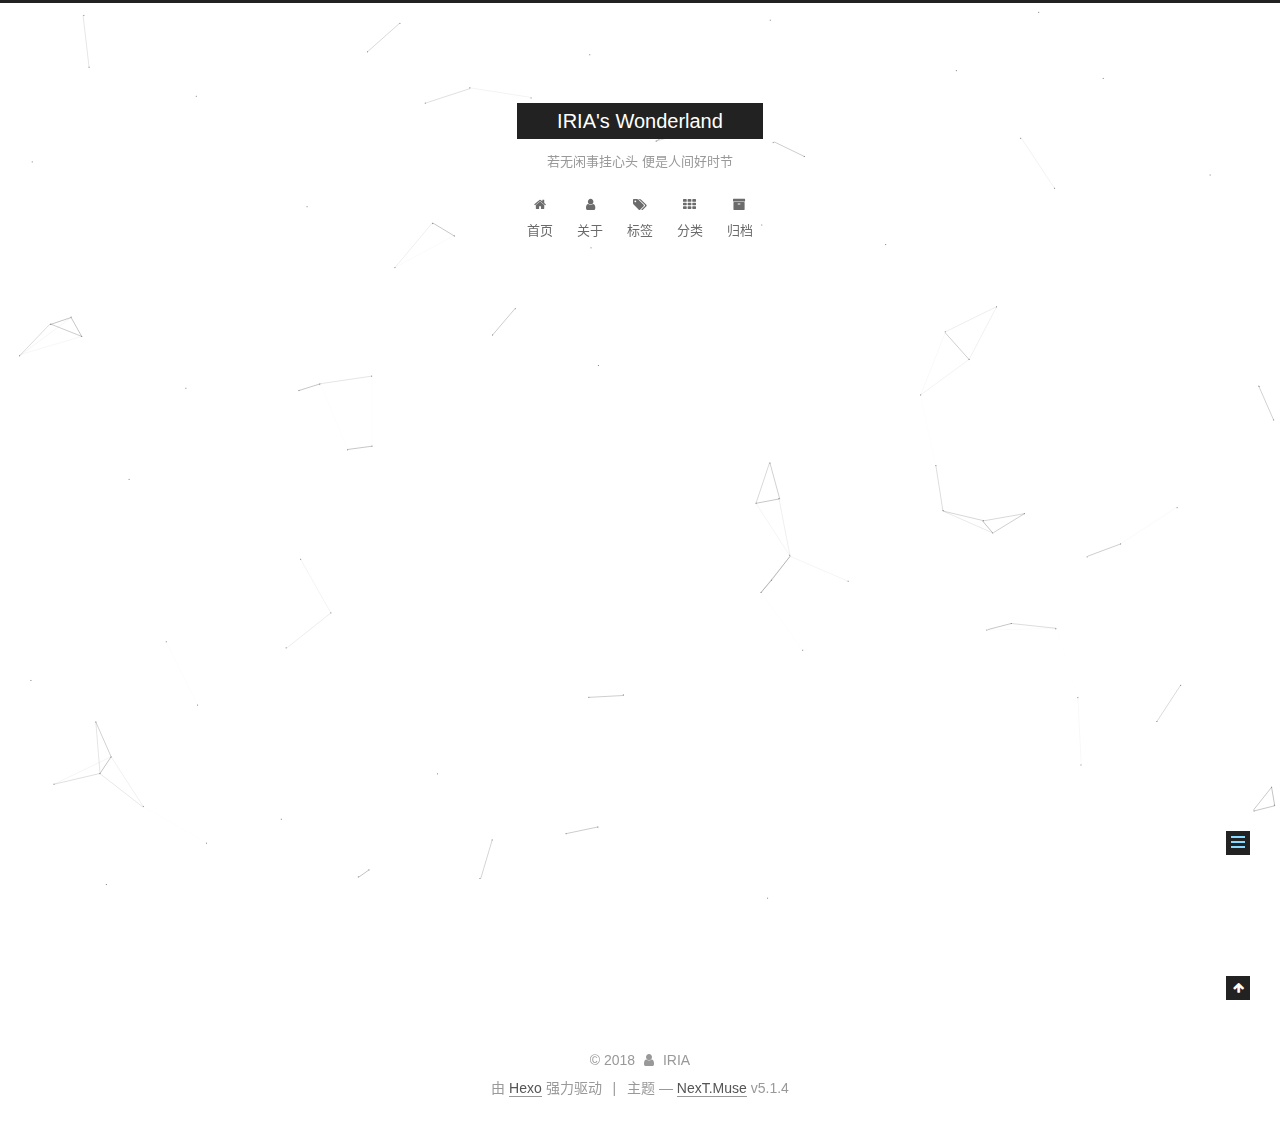
<file: posts/title.html>
<!DOCTYPE html>



  


<html class="theme-next muse use-motion" lang="zh-CN">
<head>
  <!-- hexo-inject:begin --><!-- hexo-inject:end --><meta charset="UTF-8"/>
<meta http-equiv="X-UA-Compatible" content="IE=edge" />
<meta name="viewport" content="width=device-width, initial-scale=1, maximum-scale=1"/>
<meta name="theme-color" content="#222">









<meta http-equiv="Cache-Control" content="no-transform" />
<meta http-equiv="Cache-Control" content="no-siteapp" />
















  
  
  <link href="/lib/fancybox/source/jquery.fancybox.css?v=2.1.5" rel="stylesheet" type="text/css" />







<link href="/lib/font-awesome/css/font-awesome.min.css?v=4.6.2" rel="stylesheet" type="text/css" />

<link href="/css/main.css?v=5.1.4" rel="stylesheet" type="text/css" />


  <link rel="apple-touch-icon" sizes="180x180" href="/images/apple-touch-icon-next.png?v=5.1.4">


  <link rel="icon" type="image/png" sizes="32x32" href="/images/favicon-32x32-next.png?v=5.1.4">


  <link rel="icon" type="image/png" sizes="16x16" href="/images/favicon-16x16-next.png?v=5.1.4">


  <link rel="mask-icon" href="/images/logo.svg?v=5.1.4" color="#222">





  <meta name="keywords" content="Utopia," />





  <link rel="alternate" href="/atom.xml" title="IRIA's Wonderland" type="application/atom+xml" />






<meta name="description" content="Hello? 有人在吗?我是IRIA! 来自长郡中学2016级自认为是并不算现役OIER的一条咸鱼很高兴认识屏幕那边的你 喜欢读的 -&amp;gt; 奥威尔/张爱玲/狄更斯/汪曾祺喜欢的听的 -&amp;gt; Fukase/阿信/Momo/东方纯音/东方土嗨喜欢的人 -&amp;gt; 二宫和也/心华/黄少天/Moriarty/王也/碳化太太/Deco/Akatin/最近入坑周棋洛喜欢的事 -&amp;gt; 码我前言不搭后">
<meta name="keywords" content="Utopia">
<meta property="og:type" content="article">
<meta property="og:title" content="Hello there">
<meta property="og:url" content="http://Hiyoiria.github.io/posts/title.html">
<meta property="og:site_name" content="IRIA&#39;s Wonderland">
<meta property="og:description" content="Hello? 有人在吗?我是IRIA! 来自长郡中学2016级自认为是并不算现役OIER的一条咸鱼很高兴认识屏幕那边的你 喜欢读的 -&amp;gt; 奥威尔/张爱玲/狄更斯/汪曾祺喜欢的听的 -&amp;gt; Fukase/阿信/Momo/东方纯音/东方土嗨喜欢的人 -&amp;gt; 二宫和也/心华/黄少天/Moriarty/王也/碳化太太/Deco/Akatin/最近入坑周棋洛喜欢的事 -&amp;gt; 码我前言不搭后">
<meta property="og:locale" content="zh-CN">
<meta property="og:updated_time" content="2018-01-14T16:10:18.784Z">
<meta name="twitter:card" content="summary">
<meta name="twitter:title" content="Hello there">
<meta name="twitter:description" content="Hello? 有人在吗?我是IRIA! 来自长郡中学2016级自认为是并不算现役OIER的一条咸鱼很高兴认识屏幕那边的你 喜欢读的 -&amp;gt; 奥威尔/张爱玲/狄更斯/汪曾祺喜欢的听的 -&amp;gt; Fukase/阿信/Momo/东方纯音/东方土嗨喜欢的人 -&amp;gt; 二宫和也/心华/黄少天/Moriarty/王也/碳化太太/Deco/Akatin/最近入坑周棋洛喜欢的事 -&amp;gt; 码我前言不搭后">



<script type="text/javascript" id="hexo.configurations">
  var NexT = window.NexT || {};
  var CONFIG = {
    root: '/',
    scheme: 'Muse',
    version: '5.1.4',
    sidebar: {"position":"left","display":"post","offset":12,"b2t":false,"scrollpercent":false,"onmobile":false},
    fancybox: true,
    tabs: true,
    motion: {"enable":true,"async":false,"transition":{"post_block":"fadeIn","post_header":"slideDownIn","post_body":"slideDownIn","coll_header":"slideLeftIn","sidebar":"slideUpIn"}},
    duoshuo: {
      userId: '0',
      author: '博主'
    },
    algolia: {
      applicationID: '',
      apiKey: '',
      indexName: '',
      hits: {"per_page":10},
      labels: {"input_placeholder":"Search for Posts","hits_empty":"We didn't find any results for the search: ${query}","hits_stats":"${hits} results found in ${time} ms"}
    }
  };
</script>



  <link rel="canonical" href="http://Hiyoiria.github.io/posts/title.html"/>





  <title>Hello there | IRIA's Wonderland</title><!-- hexo-inject:begin --><!-- hexo-inject:end -->
  








</head>

<body itemscope itemtype="http://schema.org/WebPage" lang="zh-CN">

  
  
    
  

  <!-- hexo-inject:begin --><!-- hexo-inject:end --><div class="container sidebar-position-left page-post-detail">
    <div class="headband"></div>

    <header id="header" class="header" itemscope itemtype="http://schema.org/WPHeader">
      <div class="header-inner"><div class="site-brand-wrapper">
  <div class="site-meta ">
    

    <div class="custom-logo-site-title">
      <a href="/"  class="brand" rel="start">
        <span class="logo-line-before"><i></i></span>
        <span class="site-title">IRIA's Wonderland</span>
        <span class="logo-line-after"><i></i></span>
      </a>
    </div>
      
        <p class="site-subtitle">若无闲事挂心头 便是人间好时节</p>
      
  </div>

  <div class="site-nav-toggle">
    <button>
      <span class="btn-bar"></span>
      <span class="btn-bar"></span>
      <span class="btn-bar"></span>
    </button>
  </div>
</div>

<nav class="site-nav">
  

  
    <ul id="menu" class="menu">
      
        
        <li class="menu-item menu-item-home">
          <a href="/" rel="section">
            
              <i class="menu-item-icon fa fa-fw fa-home"></i> <br />
            
            首页
          </a>
        </li>
      
        
        <li class="menu-item menu-item-about">
          <a href="/about/" rel="section">
            
              <i class="menu-item-icon fa fa-fw fa-user"></i> <br />
            
            关于
          </a>
        </li>
      
        
        <li class="menu-item menu-item-tags">
          <a href="/tags/" rel="section">
            
              <i class="menu-item-icon fa fa-fw fa-tags"></i> <br />
            
            标签
          </a>
        </li>
      
        
        <li class="menu-item menu-item-categories">
          <a href="/categories/" rel="section">
            
              <i class="menu-item-icon fa fa-fw fa-th"></i> <br />
            
            分类
          </a>
        </li>
      
        
        <li class="menu-item menu-item-archives">
          <a href="/archives/" rel="section">
            
              <i class="menu-item-icon fa fa-fw fa-archive"></i> <br />
            
            归档
          </a>
        </li>
      

      
    </ul>
  

  
</nav>



 </div>
    </header>

    <main id="main" class="main">
      <div class="main-inner">
        <div class="content-wrap">
          <div id="content" class="content">
            

  <div id="posts" class="posts-expand">
    

  

  
  
  

  <article class="post post-type-normal" itemscope itemtype="http://schema.org/Article">
  
  
  
  <div class="post-block">
    <link itemprop="mainEntityOfPage" href="http://Hiyoiria.github.io/posts/title.html">

    <span hidden itemprop="author" itemscope itemtype="http://schema.org/Person">
      <meta itemprop="name" content="IRIA">
      <meta itemprop="description" content="">
      <meta itemprop="image" content="/images/avatar.jpg">
    </span>

    <span hidden itemprop="publisher" itemscope itemtype="http://schema.org/Organization">
      <meta itemprop="name" content="IRIA's Wonderland">
    </span>

    
      <header class="post-header">

        
        
          <h1 class="post-title" itemprop="name headline">Hello there</h1>
        

        <div class="post-meta">
          <span class="post-time">
            
              <span class="post-meta-item-icon">
                <i class="fa fa-calendar-o"></i>
              </span>
              
                <span class="post-meta-item-text">发表于</span>
              
              <time title="创建于" itemprop="dateCreated datePublished" datetime="2018-01-15T00:07:38+08:00">
                2018-01-15
              </time>
            

            

            
          </span>

          

          
            
          

          
          

          

          

          

        </div>
      </header>
    

    
    
    
    <div class="post-body" itemprop="articleBody">

      
      

      
        <p>Hello? 有人在吗?<br>我是IRIA! 来自长郡中学2016级<br>自认为是并不算现役OIER的一条咸鱼<br>很高兴认识屏幕那边的你</p>
<p>喜欢读的 -&gt; 奥威尔/张爱玲/狄更斯/汪曾祺<br>喜欢的听的 -&gt; Fukase/阿信/Momo/东方纯音/东方土嗨<br>喜欢的人 -&gt; 二宫和也/心华/黄少天/Moriarty/王也/碳化太太/Deco/Akatin/最近入坑周棋洛<br>喜欢的事 -&gt; 码我前言不搭后语的文/调我电音特别重还不会混音的Vocaloid/练我的伦敦乡村英语/颓/颓/颓/颓</p>
<p>折原临也是许多年的本命！</p>
<p>QQ：531263155 不善于交友但乐于交流(:з」∠)</p>

      
    </div>
    
    
    

    

    

    

    <footer class="post-footer">
      
        <div class="post-tags">
          
            <a href="/tags/Utopia/" rel="tag"># Utopia</a>
          
        </div>
      

      
      
      

      
        <div class="post-nav">
          <div class="post-nav-next post-nav-item">
            
          </div>

          <span class="post-nav-divider"></span>

          <div class="post-nav-prev post-nav-item">
            
              <a href="/posts/title.html" rel="prev" title="Daily">
                Daily <i class="fa fa-chevron-right"></i>
              </a>
            
          </div>
        </div>
      

      
      
    </footer>
  </div>
  
  
  
  </article>



    <div class="post-spread">
      
    </div>
  </div>


          </div>
          


          

  



        </div>
        
          
  
  <div class="sidebar-toggle">
    <div class="sidebar-toggle-line-wrap">
      <span class="sidebar-toggle-line sidebar-toggle-line-first"></span>
      <span class="sidebar-toggle-line sidebar-toggle-line-middle"></span>
      <span class="sidebar-toggle-line sidebar-toggle-line-last"></span>
    </div>
  </div>

  <aside id="sidebar" class="sidebar">
    
    <div class="sidebar-inner">

      

      

      <section class="site-overview-wrap sidebar-panel sidebar-panel-active">
        <div class="site-overview">
          <div class="site-author motion-element" itemprop="author" itemscope itemtype="http://schema.org/Person">
            
              <img class="site-author-image" itemprop="image"
                src="/images/avatar.jpg"
                alt="IRIA" />
            
              <p class="site-author-name" itemprop="name">IRIA</p>
              <p class="site-description motion-element" itemprop="description">HN-CJ-2016-OIER</p>
          </div>

          <nav class="site-state motion-element">

            
              <div class="site-state-item site-state-posts">
              
                <a href="/archives/">
              
                  <span class="site-state-item-count">3</span>
                  <span class="site-state-item-name">日志</span>
                </a>
              </div>
            

            

            
              
              
              <div class="site-state-item site-state-tags">
                
                  <span class="site-state-item-count">2</span>
                  <span class="site-state-item-name">标签</span>
                
              </div>
            

          </nav>

          
            <div class="feed-link motion-element">
              <a href="/atom.xml" rel="alternate">
                <i class="fa fa-rss"></i>
                RSS
              </a>
            </div>
          

          

          
          

          
          
          
          

        </div>
      </section>

      

      

    </div>
  </aside>


        
      </div>
    </main>

    <footer id="footer" class="footer">
      <div class="footer-inner">
        <div class="copyright">&copy; <span itemprop="copyrightYear">2018</span>
  <span class="with-love">
    <i class="fa fa-user"></i>
  </span>
  <span class="author" itemprop="copyrightHolder">IRIA</span>

  
</div>


  <div class="powered-by">由 <a class="theme-link" target="_blank" href="https://hexo.io">Hexo</a> 强力驱动</div>



  <span class="post-meta-divider">|</span>



  <div class="theme-info">主题 &mdash; <a class="theme-link" target="_blank" href="https://github.com/iissnan/hexo-theme-next">NexT.Muse</a> v5.1.4</div>




        







        
      </div>
    </footer>

    
      <div class="back-to-top">
        <i class="fa fa-arrow-up"></i>
        
      </div>
    

    

  </div>

  

<script type="text/javascript">
  if (Object.prototype.toString.call(window.Promise) !== '[object Function]') {
    window.Promise = null;
  }
</script>









  


  











  
  
    <script type="text/javascript" src="/lib/jquery/index.js?v=2.1.3"></script>
  

  
  
    <script type="text/javascript" src="/lib/fastclick/lib/fastclick.min.js?v=1.0.6"></script>
  

  
  
    <script type="text/javascript" src="/lib/jquery_lazyload/jquery.lazyload.js?v=1.9.7"></script>
  

  
  
    <script type="text/javascript" src="/lib/velocity/velocity.min.js?v=1.2.1"></script>
  

  
  
    <script type="text/javascript" src="/lib/velocity/velocity.ui.min.js?v=1.2.1"></script>
  

  
  
    <script type="text/javascript" src="/lib/fancybox/source/jquery.fancybox.pack.js?v=2.1.5"></script>
  

  
  
    <script type="text/javascript" src="/lib/canvas-nest/canvas-nest.min.js"></script>
  


  


  <script type="text/javascript" src="/js/src/utils.js?v=5.1.4"></script>

  <script type="text/javascript" src="/js/src/motion.js?v=5.1.4"></script>



  
  

  
  <script type="text/javascript" src="/js/src/scrollspy.js?v=5.1.4"></script>
<script type="text/javascript" src="/js/src/post-details.js?v=5.1.4"></script>



  


  <script type="text/javascript" src="/js/src/bootstrap.js?v=5.1.4"></script><!-- hexo-inject:begin --><!-- hexo-inject:end -->



  


  




	





  





  












  





  

  

  

  
  

  
  


  

  

</body>
</html>
</file>
<file: css/main.css>
/* normalize.css v3.0.2 | MIT License | git.io/normalize */
html {
  font-family: sans-serif; /* 1 */
  -ms-text-size-adjust: 100%; /* 2 */
  -webkit-text-size-adjust: 100%; /* 2 */
}
body {
  margin: 0;
}
article,
aside,
details,
figcaption,
figure,
footer,
header,
hgroup,
main,
menu,
nav,
section,
summary {
  display: block;
}
audio,
canvas,
progress,
video {
  display: inline-block; /* 1 */
  vertical-align: baseline; /* 2 */
}
audio:not([controls]) {
  display: none;
  height: 0;
}
[hidden],
template {
  display: none;
}
a {
  background-color: transparent;
}
a:active,
a:hover {
  outline: 0;
}
abbr[title] {
  border-bottom: 1px dotted;
}
b,
strong {
  font-weight: bold;
}
dfn {
  font-style: italic;
}
h1 {
  font-size: 2em;
  margin: 0.67em 0;
}
mark {
  background: #ff0;
  color: #000;
}
small {
  font-size: 80%;
}
sub,
sup {
  font-size: 75%;
  line-height: 0;
  position: relative;
  vertical-align: baseline;
}
sup {
  top: -0.5em;
}
sub {
  bottom: -0.25em;
}
img {
  border: 0;
}
svg:not(:root) {
  overflow: hidden;
}
figure {
  margin: 1em 40px;
}
hr {
  -moz-box-sizing: content-box;
  box-sizing: content-box;
  height: 0;
}
pre {
  overflow: auto;
}
code,
kbd,
pre,
samp {
  font-family: monospace, monospace;
  font-size: 1em;
}
button,
input,
optgroup,
select,
textarea {
  color: inherit; /* 1 */
  font: inherit; /* 2 */
  margin: 0; /* 3 */
}
button {
  overflow: visible;
}
button,
select {
  text-transform: none;
}
button,
html input[type="button"],
input[type="reset"],
input[type="submit"] {
  -webkit-appearance: button; /* 2 */
  cursor: pointer; /* 3 */
}
button[disabled],
html input[disabled] {
  cursor: default;
}
button::-moz-focus-inner,
input::-moz-focus-inner {
  border: 0;
  padding: 0;
}
input {
  line-height: normal;
}
input[type="checkbox"],
input[type="radio"] {
  box-sizing: border-box; /* 1 */
  padding: 0; /* 2 */
}
input[type="number"]::-webkit-inner-spin-button,
input[type="number"]::-webkit-outer-spin-button {
  height: auto;
}
input[type="search"] {
  -webkit-appearance: textfield; /* 1 */
  -moz-box-sizing: content-box;
  -webkit-box-sizing: content-box; /* 2 */
  box-sizing: content-box;
}
input[type="search"]::-webkit-search-cancel-button,
input[type="search"]::-webkit-search-decoration {
  -webkit-appearance: none;
}
fieldset {
  border: 1px solid #c0c0c0;
  margin: 0 2px;
  padding: 0.35em 0.625em 0.75em;
}
legend {
  border: 0; /* 1 */
  padding: 0; /* 2 */
}
textarea {
  overflow: auto;
}
optgroup {
  font-weight: bold;
}
table {
  border-collapse: collapse;
  border-spacing: 0;
}
td,
th {
  padding: 0;
}
::selection {
  background: #262a30;
  color: #fff;
}
body {
  position: relative;
  font-family: 'Lato', "PingFang SC", "Microsoft YaHei", sans-serif;
  font-size: 14px;
  line-height: 2;
  color: #555;
  background: #fff;
}
@media (max-width: 767px) {
  body {
    padding-right: 0 !important;
  }
}
@media (min-width: 768px) and (max-width: 991px) {
  body {
    padding-right: 0 !important;
  }
}
@media (min-width: 1600px) {
  body {
    font-size: 16px;
  }
}
h1,
h2,
h3,
h4,
h5,
h6 {
  margin: 0;
  padding: 0;
  font-weight: bold;
  line-height: 1.5;
  font-family: 'Lato', "PingFang SC", "Microsoft YaHei", sans-serif;
}
h2,
h3,
h4,
h5,
h6 {
  margin: 20px 0 15px;
}
h1 {
  font-size: 22px;
}
@media (max-width: 767px) {
  h1 {
    font-size: 18px;
  }
}
h2 {
  font-size: 20px;
}
@media (max-width: 767px) {
  h2 {
    font-size: 16px;
  }
}
h3 {
  font-size: 18px;
}
@media (max-width: 767px) {
  h3 {
    font-size: 14px;
  }
}
h4 {
  font-size: 16px;
}
@media (max-width: 767px) {
  h4 {
    font-size: 12px;
  }
}
h5 {
  font-size: 14px;
}
@media (max-width: 767px) {
  h5 {
    font-size: 10px;
  }
}
h6 {
  font-size: 12px;
}
@media (max-width: 767px) {
  h6 {
    font-size: 8px;
  }
}
p {
  margin: 0 0 20px 0;
}
a {
  color: #555;
  text-decoration: none;
  outline: none;
  border-bottom: 1px solid #999;
  word-wrap: break-word;
}
a:hover {
  color: #222;
  border-bottom-color: #222;
}
blockquote {
  margin: 0;
  padding: 0;
}
img {
  display: block;
  margin: auto;
  max-width: 100%;
  height: auto;
}
hr {
  margin: 40px 0;
  height: 3px;
  border: none;
  background-color: #ddd;
  background-image: repeating-linear-gradient(-45deg, #fff, #fff 4px, transparent 4px, transparent 8px);
}
blockquote {
  padding: 0 15px;
  color: #666;
  border-left: 4px solid #ddd;
}
blockquote cite::before {
  content: "-";
  padding: 0 5px;
}
dt {
  font-weight: 700;
}
dd {
  margin: 0;
  padding: 0;
}
kbd {
  border: 1px solid #ccc;
  border-radius: 0.2em;
  box-shadow: 0.1em 0.1em 0.2em rgba(0,0,0,0.1);
  background-color: #f9f9f9;
  font-family: inherit;
  background-image: -webkit-linear-gradient(top, #eee, #fff, #eee);
  padding: 0.1em 0.3em;
  white-space: nowrap;
}
.text-left {
  text-align: left;
}
.text-center {
  text-align: center;
}
.text-right {
  text-align: right;
}
.text-justify {
  text-align: justify;
}
.text-nowrap {
  white-space: nowrap;
}
.text-lowercase {
  text-transform: lowercase;
}
.text-uppercase {
  text-transform: uppercase;
}
.text-capitalize {
  text-transform: capitalize;
}
.center-block {
  display: block;
  margin-left: auto;
  margin-right: auto;
}
.clearfix:before,
.clearfix:after {
  content: " ";
  display: table;
}
.clearfix:after {
  clear: both;
}
.pullquote {
  width: 45%;
}
.pullquote.left {
  float: left;
  margin-left: 5px;
  margin-right: 10px;
}
.pullquote.right {
  float: right;
  margin-left: 10px;
  margin-right: 5px;
}
.affix.affix.affix {
  position: fixed;
}
.translation {
  margin-top: -20px;
  font-size: 14px;
  color: #999;
}
.scrollbar-measure {
  width: 100px;
  height: 100px;
  overflow: scroll;
  position: absolute;
  top: -9999px;
}
.use-motion .motion-element {
  opacity: 0;
}
table {
  margin: 20px 0;
  width: 100%;
  border-collapse: collapse;
  border-spacing: 0;
  border: 1px solid #ddd;
  font-size: 14px;
  table-layout: fixed;
  word-wrap: break-all;
}
table>tbody>tr:nth-of-type(odd) {
  background-color: #f9f9f9;
}
table>tbody>tr:hover {
  background-color: #f5f5f5;
}
caption,
th,
td {
  padding: 8px;
  text-align: left;
  vertical-align: middle;
  font-weight: normal;
}
th,
td {
  border-bottom: 3px solid #ddd;
  border-right: 1px solid #eee;
}
th {
  padding-bottom: 10px;
  font-weight: 700;
}
td {
  border-bottom-width: 1px;
}
html,
body {
  height: 100%;
}
.container {
  position: relative;
  min-height: 100%;
}
.header-inner {
  margin: 0 auto;
  padding: 100px 0 70px;
  width: 700px;
}
@media (min-width: 1600px) {
  .container .header-inner {
    width: 900px;
  }
}
.main {
  padding-bottom: 150px;
}
.main-inner {
  margin: 0 auto;
  width: 700px;
}
@media (min-width: 1600px) {
  .container .main-inner {
    width: 900px;
  }
}
.footer {
  position: absolute;
  left: 0;
  bottom: 0;
  width: 100%;
  min-height: 50px;
}
.footer-inner {
  box-sizing: border-box;
  margin: 20px auto;
  width: 700px;
}
@media (min-width: 1600px) {
  .container .footer-inner {
    width: 900px;
  }
}
pre,
.highlight {
  overflow: auto;
  margin: 20px 0;
  padding: 0;
  font-size: 13px;
  color: #4d4d4c;
  background: #f7f7f7;
  line-height: 1.6;
}
pre,
code {
  font-family: consolas, Menlo, "PingFang SC", "Microsoft YaHei", monospace;
}
code {
  padding: 2px 4px;
  word-wrap: break-word;
  color: #555;
  background: #eee;
  border-radius: 3px;
  font-size: 13px;
}
pre {
  padding: 10px;
}
pre code {
  padding: 0;
  color: #4d4d4c;
  background: none;
  text-shadow: none;
}
.highlight {
  border-radius: 1px;
}
.highlight pre {
  border: none;
  margin: 0;
  padding: 10px 0;
}
.highlight table {
  margin: 0;
  width: auto;
  border: none;
}
.highlight td {
  border: none;
  padding: 0;
}
.highlight figcaption {
  font-size: 1em;
  color: #4d4d4c;
  line-height: 1em;
  margin-bottom: 1em;
}
.highlight figcaption:before,
.highlight figcaption:after {
  content: " ";
  display: table;
}
.highlight figcaption:after {
  clear: both;
}
.highlight figcaption a {
  float: right;
  color: #4d4d4c;
}
.highlight figcaption a:hover {
  border-bottom-color: #4d4d4c;
}
.highlight .gutter pre {
  padding-left: 10px;
  padding-right: 10px;
  color: #869194;
  text-align: right;
  background-color: #eff2f3;
}
.highlight .code pre {
  width: 100%;
  padding-left: 10px;
  padding-right: 10px;
  background-color: #f7f7f7;
}
.highlight .line {
  height: 20px;
}
.gutter {
  -webkit-user-select: none;
  -moz-user-select: none;
  -ms-user-select: none;
  user-select: none;
}
.gist table {
  width: auto;
}
.gist table td {
  border: none;
}
pre .deletion {
  background: #fdd;
}
pre .addition {
  background: #dfd;
}
pre .meta {
  color: #8959a8;
}
pre .comment {
  color: #8e908c;
}
pre .variable,
pre .attribute,
pre .tag,
pre .regexp,
pre .ruby .constant,
pre .xml .tag .title,
pre .xml .pi,
pre .xml .doctype,
pre .html .doctype,
pre .css .id,
pre .css .class,
pre .css .pseudo {
  color: #c82829;
}
pre .number,
pre .preprocessor,
pre .built_in,
pre .literal,
pre .params,
pre .constant,
pre .command {
  color: #f5871f;
}
pre .ruby .class .title,
pre .css .rules .attribute,
pre .string,
pre .value,
pre .inheritance,
pre .header,
pre .ruby .symbol,
pre .xml .cdata,
pre .special,
pre .number,
pre .formula {
  color: #718c00;
}
pre .title,
pre .css .hexcolor {
  color: #3e999f;
}
pre .function,
pre .python .decorator,
pre .python .title,
pre .ruby .function .title,
pre .ruby .title .keyword,
pre .perl .sub,
pre .javascript .title,
pre .coffeescript .title {
  color: #4271ae;
}
pre .keyword,
pre .javascript .function {
  color: #8959a8;
}
.full-image.full-image.full-image.full-image {
  border: none;
  max-width: 100%;
  width: auto;
  margin: 20px auto 25px;
}
@media (min-width: 992px) {
  .full-image.full-image.full-image.full-image {
    max-width: none;
    width: 110%;
    margin: 25px -5%;
  }
}
.blockquote-center,
.page-home .post-type-quote blockquote,
.page-post-detail .post-type-quote blockquote {
  position: relative;
  margin: 40px 0;
  padding: 0;
  border-left: none;
  text-align: center;
}
.blockquote-center::before,
.page-home .post-type-quote blockquote::before,
.page-post-detail .post-type-quote blockquote::before,
.blockquote-center::after,
.page-home .post-type-quote blockquote::after,
.page-post-detail .post-type-quote blockquote::after {
  position: absolute;
  content: ' ';
  display: block;
  width: 100%;
  height: 24px;
  opacity: 0.2;
  background-repeat: no-repeat;
  background-position: 0 -6px;
  background-size: 22px 22px;
}
.blockquote-center::before,
.page-home .post-type-quote blockquote::before,
.page-post-detail .post-type-quote blockquote::before {
  top: -20px;
  background-image: url("../images/quote-l.svg");
  border-top: 1px solid #ccc;
}
.blockquote-center::after,
.page-home .post-type-quote blockquote::after,
.page-post-detail .post-type-quote blockquote::after {
  bottom: -20px;
  background-image: url("../images/quote-r.svg");
  border-bottom: 1px solid #ccc;
  background-position: 100% 8px;
}
.blockquote-center p,
.page-home .post-type-quote blockquote p,
.page-post-detail .post-type-quote blockquote p,
.blockquote-center div,
.page-home .post-type-quote blockquote div,
.page-post-detail .post-type-quote blockquote div {
  text-align: center;
}
.post .post-body .group-picture img {
  box-sizing: border-box;
  padding: 0 3px;
  border: none;
}
.post .group-picture-row {
  overflow: hidden;
  margin-top: 6px;
}
.post .group-picture-row:first-child {
  margin-top: 0;
}
.post .group-picture-column {
  float: left;
}
.page-post-detail .post-body .group-picture-column {
  float: none;
  margin-top: 10px;
  width: auto !important;
}
.page-post-detail .post-body .group-picture-column img {
  margin: 0 auto;
}
.page-archive .group-picture-container {
  overflow: hidden;
}
.page-archive .group-picture-row {
  float: left;
}
.page-archive .group-picture-row:first-child {
  margin-top: 6px;
}
.page-archive .group-picture-column {
  max-width: 150px;
  max-height: 150px;
}
.post-body .note {
  position: relative;
  padding: 15px;
  margin-bottom: 20px;
  border: 1px solid #eee;
  border-left-width: 5px;
  border-radius: 3px;
}
.post-body .note h2,
.post-body .note h3,
.post-body .note h4,
.post-body .note h5,
.post-body .note h6 {
  margin-top: 0;
  margin-bottom: 0;
  border-bottom: initial;
  padding-top: 0 !important;
}
.post-body .note p:first-child,
.post-body .note ul:first-child,
.post-body .note ol:first-child,
.post-body .note table:first-child,
.post-body .note pre:first-child,
.post-body .note blockquote:first-child {
  margin-top: 0;
}
.post-body .note p:last-child,
.post-body .note ul:last-child,
.post-body .note ol:last-child,
.post-body .note table:last-child,
.post-body .note pre:last-child,
.post-body .note blockquote:last-child {
  margin-bottom: 0;
}
.post-body .note.default {
  border-left-color: #777;
}
.post-body .note.default h2,
.post-body .note.default h3,
.post-body .note.default h4,
.post-body .note.default h5,
.post-body .note.default h6 {
  color: #777;
}
.post-body .note.primary {
  border-left-color: #6f42c1;
}
.post-body .note.primary h2,
.post-body .note.primary h3,
.post-body .note.primary h4,
.post-body .note.primary h5,
.post-body .note.primary h6 {
  color: #6f42c1;
}
.post-body .note.info {
  border-left-color: #428bca;
}
.post-body .note.info h2,
.post-body .note.info h3,
.post-body .note.info h4,
.post-body .note.info h5,
.post-body .note.info h6 {
  color: #428bca;
}
.post-body .note.success {
  border-left-color: #5cb85c;
}
.post-body .note.success h2,
.post-body .note.success h3,
.post-body .note.success h4,
.post-body .note.success h5,
.post-body .note.success h6 {
  color: #5cb85c;
}
.post-body .note.warning {
  border-left-color: #f0ad4e;
}
.post-body .note.warning h2,
.post-body .note.warning h3,
.post-body .note.warning h4,
.post-body .note.warning h5,
.post-body .note.warning h6 {
  color: #f0ad4e;
}
.post-body .note.danger {
  border-left-color: #d9534f;
}
.post-body .note.danger h2,
.post-body .note.danger h3,
.post-body .note.danger h4,
.post-body .note.danger h5,
.post-body .note.danger h6 {
  color: #d9534f;
}
.post-body .label {
  display: inline;
  padding: 0 2px;
  white-space: nowrap;
}
.post-body .label.default {
  background-color: #f0f0f0;
}
.post-body .label.primary {
  background-color: #efe6f7;
}
.post-body .label.info {
  background-color: #e5f2f8;
}
.post-body .label.success {
  background-color: #e7f4e9;
}
.post-body .label.warning {
  background-color: #fcf6e1;
}
.post-body .label.danger {
  background-color: #fae8eb;
}
.post-body .tabs {
  position: relative;
  display: block;
  margin-bottom: 20px;
  padding-top: 10px;
}
.post-body .tabs ul.nav-tabs {
  margin: 0;
  padding: 0;
  display: flex;
  margin-bottom: -1px;
}
@media (max-width: 413px) {
  .post-body .tabs ul.nav-tabs {
    display: block;
    margin-bottom: 5px;
  }
}
.post-body .tabs ul.nav-tabs li.tab {
  list-style-type: none !important;
  margin: 0 0.25em 0 0;
  border-top: 3px solid transparent;
  border-left: 1px solid transparent;
  border-right: 1px solid transparent;
}
@media (max-width: 413px) {
  .post-body .tabs ul.nav-tabs li.tab {
    margin: initial;
    border-top: 1px solid transparent;
    border-left: 3px solid transparent;
    border-right: 1px solid transparent;
    border-bottom: 1px solid transparent;
  }
}
.post-body .tabs ul.nav-tabs li.tab a {
  outline: 0;
  border-bottom: initial;
  display: block;
  line-height: 1.8em;
  padding: 0.25em 0.75em;
  transition-duration: 0.2s;
  transition-timing-function: ease-out;
  transition-delay: 0s;
}
.post-body .tabs ul.nav-tabs li.tab a i {
  width: 1.285714285714286em;
}
.post-body .tabs ul.nav-tabs li.tab.active {
  border-top: 3px solid #fc6423;
  border-left: 1px solid #ddd;
  border-right: 1px solid #ddd;
  background-color: #fff;
}
@media (max-width: 413px) {
  .post-body .tabs ul.nav-tabs li.tab.active {
    border-top: 1px solid #ddd;
    border-left: 3px solid #fc6423;
    border-right: 1px solid #ddd;
    border-bottom: 1px solid #ddd;
  }
}
.post-body .tabs ul.nav-tabs li.tab.active a {
  cursor: default;
  color: #555;
}
.post-body .tabs .tab-content {
  background-color: #fff;
}
.post-body .tabs .tab-content .tab-pane {
  border: 1px solid #ddd;
  padding: 20px 20px 0 20px;
}
.post-body .tabs .tab-content .tab-pane:not(.active) {
  display: none !important;
}
.post-body .tabs .tab-content .tab-pane.active {
  display: block !important;
}
.btn {
  display: inline-block;
  padding: 0 20px;
  font-size: 14px;
  color: #fff;
  background: #222;
  border: 2px solid #222;
  text-decoration: none;
  border-radius: 0;
  transition-property: background-color;
  transition-duration: 0.2s;
  transition-timing-function: ease-in-out;
  transition-delay: 0s;
  line-height: 2;
}
.btn:hover {
  border-color: #222;
  color: #222;
  background: #fff;
}
.btn +.btn {
  margin: 0 0 8px 8px;
}
.btn .fa-fw {
  width: 1.285714285714286em;
  text-align: left;
}
.btn-bar {
  display: block;
  width: 22px;
  height: 2px;
  background: #555;
  border-radius: 1px;
}
.btn-bar+.btn-bar {
  margin-top: 4px;
}
.pagination {
  margin: 120px 0 40px;
  text-align: center;
  border-top: 1px solid #eee;
}
.page-number-basic,
.pagination .prev,
.pagination .next,
.pagination .page-number,
.pagination .space {
  display: inline-block;
  position: relative;
  top: -1px;
  margin: 0 10px;
  padding: 0 11px;
}
@media (max-width: 767px) {
  .page-number-basic,
  .pagination .prev,
  .pagination .next,
  .pagination .page-number,
  .pagination .space {
    margin: 0 5px;
  }
}
.pagination .prev,
.pagination .next,
.pagination .page-number {
  border-bottom: 0;
  border-top: 1px solid #eee;
  transition-property: border-color;
  transition-duration: 0.2s;
  transition-timing-function: ease-in-out;
  transition-delay: 0s;
}
.pagination .prev:hover,
.pagination .next:hover,
.pagination .page-number:hover {
  border-top-color: #222;
}
.pagination .space {
  padding: 0;
  margin: 0;
}
.pagination .prev {
  margin-left: 0;
}
.pagination .next {
  margin-right: 0;
}
.pagination .page-number.current {
  color: #fff;
  background: #ccc;
  border-top-color: #ccc;
}
@media (max-width: 767px) {
  .pagination {
    border-top: none;
  }
  .pagination .prev,
  .pagination .next,
  .pagination .page-number {
    margin-bottom: 10px;
    border-top: 0;
    border-bottom: 1px solid #eee;
    padding: 0 10px;
  }
  .pagination .prev:hover,
  .pagination .next:hover,
  .pagination .page-number:hover {
    border-bottom-color: #222;
  }
}
.comments {
  margin: 60px 20px 0;
}
.tag-cloud {
  text-align: center;
}
.tag-cloud a {
  display: inline-block;
  margin: 10px;
}
.back-to-top {
  box-sizing: border-box;
  position: fixed;
  bottom: -100px;
  right: 30px;
  z-index: 1050;
  padding: 0 6px;
  width: 24px;
  background: #222;
  font-size: 12px;
  opacity: 1;
  color: #fff;
  cursor: pointer;
  text-align: center;
  -webkit-transform: translateZ(0);
  transition-property: bottom;
  transition-duration: 0.2s;
  transition-timing-function: ease-in-out;
  transition-delay: 0s;
}
@media (min-width: 768px) and (max-width: 991px) {
  .back-to-top {
    display: none !important;
  }
}
@media (max-width: 767px) {
  .back-to-top {
    display: none !important;
  }
}
.back-to-top.back-to-top-on {
  bottom: 19px;
}
.header {
  background: transparent;
}
.header-inner {
  position: relative;
}
.headband {
  height: 3px;
  background: #222;
}
.site-meta {
  margin: 0;
  text-align: center;
}
@media (max-width: 767px) {
  .site-meta {
    text-align: center;
  }
}
.brand {
  position: relative;
  display: inline-block;
  padding: 0 40px;
  color: #fff;
  background: #222;
  border-bottom: none;
}
.brand:hover {
  color: #fff;
}
.logo {
  display: inline-block;
  margin-right: 5px;
  line-height: 36px;
  vertical-align: top;
}
.site-title {
  display: inline-block;
  vertical-align: top;
  line-height: 36px;
  font-size: 20px;
  font-weight: normal;
  font-family: 'Lato', "PingFang SC", "Microsoft YaHei", sans-serif;
}
.site-subtitle {
  margin-top: 10px;
  font-size: 13px;
  color: #999;
}
.use-motion .brand {
  opacity: 0;
}
.use-motion .logo,
.use-motion .site-title,
.use-motion .site-subtitle {
  opacity: 0;
  position: relative;
  top: -10px;
}
.site-nav-toggle {
  display: none;
  position: absolute;
  top: 10px;
  left: 10px;
}
@media (max-width: 767px) {
  .site-nav-toggle {
    display: block;
  }
}
.site-nav-toggle button {
  margin-top: 2px;
  padding: 9px 10px;
  background: transparent;
  border: none;
}
@media (max-width: 767px) {
  .site-nav {
    display: none;
    margin: 0 -10px;
    padding: 0 10px;
    clear: both;
    border-top: 1px solid #ddd;
  }
}
@media (min-width: 768px) and (max-width: 991px) {
  .site-nav {
    display: block !important;
  }
}
@media (min-width: 992px) {
  .site-nav {
    display: block !important;
  }
}
.menu {
  margin-top: 20px;
  padding-left: 0;
  text-align: center;
}
.menu .menu-item {
  display: inline-block;
  margin: 0 10px;
  list-style: none;
}
@media screen and (max-width: 767px) {
  .menu .menu-item {
    margin-top: 10px;
  }
}
.menu .menu-item a {
  display: block;
  font-size: 13px;
  line-height: inherit;
  border-bottom: 1px solid transparent;
  transition-property: border-color;
  transition-duration: 0.2s;
  transition-timing-function: ease-in-out;
  transition-delay: 0s;
}
.menu .menu-item a:hover {
  border-bottom-color: #222;
}
.menu .menu-item .fa {
  margin-right: 5px;
}
.use-motion .menu-item {
  opacity: 0;
}
.post-body {
  font-family: 'Lato', "PingFang SC", "Microsoft YaHei", sans-serif;
}
@media (max-width: 767px) {
  .post-body {
    word-break: break-word;
  }
}
.post-body .fancybox img {
  display: block !important;
  margin: 0 auto;
  cursor: pointer;
  cursor: zoom-in;
  cursor: -webkit-zoom-in;
}
.post-body .image-caption,
.post-body .figure .caption {
  margin: -20px auto 15px;
  text-align: center;
  font-size: 14px;
  color: #999;
  font-weight: bold;
  line-height: 1;
}
.post-sticky-flag {
  display: inline-block;
  font-size: 16px;
  -ms-transform: rotate(30deg);
  -webkit-transform: rotate(30deg);
  -moz-transform: rotate(30deg);
  -ms-transform: rotate(30deg);
  -o-transform: rotate(30deg);
  transform: rotate(30deg);
}
.use-motion .post-block,
.use-motion .pagination,
.use-motion .comments {
  opacity: 0;
}
.use-motion .post-header {
  opacity: 0;
}
.use-motion .post-body {
  opacity: 0;
}
.use-motion .collection-title {
  opacity: 0;
}
.posts-expand {
  padding-top: 40px;
}
@media (max-width: 767px) {
  .posts-expand {
    margin: 0 20px;
  }
  .post-body pre .gutter pre {
    padding-right: 10px;
  }
  .post-body .highlight {
    margin-left: 0px;
    margin-right: 0px;
    padding: 0;
  }
  .post-body .highlight .gutter pre {
    padding-right: 10px;
  }
}
@media (min-width: 992px) {
  .posts-expand .post-body {
    text-align: justify;
  }
}
.posts-expand .post-body h2,
.posts-expand .post-body h3,
.posts-expand .post-body h4,
.posts-expand .post-body h5,
.posts-expand .post-body h6 {
  padding-top: 10px;
}
.posts-expand .post-body h2 .header-anchor,
.posts-expand .post-body h3 .header-anchor,
.posts-expand .post-body h4 .header-anchor,
.posts-expand .post-body h5 .header-anchor,
.posts-expand .post-body h6 .header-anchor {
  float: right;
  margin-left: 10px;
  color: #ccc;
  border-bottom-style: none;
  visibility: hidden;
}
.posts-expand .post-body h2 .header-anchor:hover,
.posts-expand .post-body h3 .header-anchor:hover,
.posts-expand .post-body h4 .header-anchor:hover,
.posts-expand .post-body h5 .header-anchor:hover,
.posts-expand .post-body h6 .header-anchor:hover {
  color: inherit;
}
.posts-expand .post-body h2:hover .header-anchor,
.posts-expand .post-body h3:hover .header-anchor,
.posts-expand .post-body h4:hover .header-anchor,
.posts-expand .post-body h5:hover .header-anchor,
.posts-expand .post-body h6:hover .header-anchor {
  visibility: visible;
}
.posts-expand .post-body ul li {
  list-style: circle;
}
.posts-expand .post-body img {
  box-sizing: border-box;
  margin: auto;
  padding: 3px;
  border: 1px solid #ddd;
}
.posts-expand .post-body .fancybox img {
  margin: 0 auto 25px;
}
@media (max-width: 767px) {
  .posts-collapse {
    margin: 0 20px;
  }
  .posts-collapse .post-title,
  .posts-collapse .post-meta {
    display: block;
    width: auto;
    text-align: left;
  }
}
.posts-collapse {
  position: relative;
  z-index: 1010;
  margin-left: 55px;
}
.posts-collapse::after {
  content: " ";
  position: absolute;
  top: 20px;
  left: 0;
  margin-left: -2px;
  width: 4px;
  height: 100%;
  background: #f5f5f5;
  z-index: -1;
}
@media (max-width: 767px) {
  .posts-collapse {
    margin: 0 20px;
  }
}
.posts-collapse .collection-title {
  position: relative;
  margin: 60px 0;
}
.posts-collapse .collection-title h1,
.posts-collapse .collection-title h2 {
  margin-left: 20px;
}
.posts-collapse .collection-title small {
  color: #bbb;
  margin-left: 5px;
}
.posts-collapse .collection-title::before {
  content: " ";
  position: absolute;
  left: 0;
  top: 50%;
  margin-left: -4px;
  margin-top: -4px;
  width: 8px;
  height: 8px;
  background: #bbb;
  border-radius: 50%;
}
.posts-collapse .post {
  margin: 30px 0;
}
.posts-collapse .post-header {
  position: relative;
  transition-duration: 0.2s;
  transition-timing-function: ease-in-out;
  transition-delay: 0s;
  transition-property: border;
  border-bottom: 1px dashed #ccc;
}
.posts-collapse .post-header::before {
  content: " ";
  position: absolute;
  left: 0;
  top: 12px;
  width: 6px;
  height: 6px;
  margin-left: -4px;
  background: #bbb;
  border-radius: 50%;
  border: 1px solid #fff;
  transition-duration: 0.2s;
  transition-timing-function: ease-in-out;
  transition-delay: 0s;
  transition-property: background;
}
.posts-collapse .post-header:hover {
  border-bottom-color: #666;
}
.posts-collapse .post-header:hover::before {
  background: #222;
}
.posts-collapse .post-meta {
  position: absolute;
  font-size: 12px;
  left: 20px;
  top: 5px;
}
.posts-collapse .post-comments-count {
  display: none;
}
.posts-collapse .post-title {
  margin-left: 60px;
  font-size: 16px;
  font-weight: normal;
  line-height: inherit;
}
.posts-collapse .post-title::after {
  margin-left: 3px;
  opacity: 0.6;
}
.posts-collapse .post-title a {
  color: #666;
  border-bottom: none;
}
.page-home .post-type-quote .post-header,
.page-post-detail .post-type-quote .post-header,
.page-home .post-type-quote .post-tags,
.page-post-detail .post-type-quote .post-tags {
  display: none;
}
.posts-expand .post-title {
  text-align: center;
  word-break: break-word;
  font-weight: 400;
}
.posts-expand .post-title-link {
  display: inline-block;
  position: relative;
  color: #555;
  border-bottom: none;
  line-height: 1.2;
  vertical-align: top;
}
.posts-expand .post-title-link::before {
  content: "";
  position: absolute;
  width: 100%;
  height: 2px;
  bottom: 0;
  left: 0;
  background-color: #000;
  visibility: hidden;
  -webkit-transform: scaleX(0);
  -moz-transform: scaleX(0);
  -ms-transform: scaleX(0);
  -o-transform: scaleX(0);
  transform: scaleX(0);
  transition-duration: 0.2s;
  transition-timing-function: ease-in-out;
  transition-delay: 0s;
}
.posts-expand .post-title-link:hover::before {
  visibility: visible;
  -webkit-transform: scaleX(1);
  -moz-transform: scaleX(1);
  -ms-transform: scaleX(1);
  -o-transform: scaleX(1);
  transform: scaleX(1);
}
.posts-expand .post-title-link .fa {
  font-size: 16px;
}
.posts-expand .post-meta {
  margin: 3px 0 60px 0;
  color: #999;
  font-family: 'Lato', "PingFang SC", "Microsoft YaHei", sans-serif;
  font-size: 12px;
  text-align: center;
}
.posts-expand .post-meta .post-category-list {
  display: inline-block;
  margin: 0;
  padding: 3px;
}
.posts-expand .post-meta .post-category-list-link {
  color: #999;
}
.posts-expand .post-meta .post-description {
  font-size: 14px;
  margin-top: 2px;
}
.post-meta-divider {
  margin: 0 0.5em;
}
.post-meta-item-icon {
  margin-right: 3px;
}
@media (min-width: 768px) and (max-width: 991px) {
  .post-meta-item-icon {
    display: inline-block;
  }
}
@media (max-width: 767px) {
  .post-meta-item-icon {
    display: inline-block;
  }
}
@media (min-width: 768px) and (max-width: 991px) {
  .post-meta-item-text {
    display: none;
  }
}
@media (max-width: 767px) {
  .post-meta-item-text {
    display: none;
  }
}
@media (max-width: 767px) {
  .posts-expand .post-comments-count {
    display: none;
  }
}
.post-button {
  margin-top: 40px;
}
.posts-expand .post-tags {
  margin-top: 40px;
  text-align: center;
}
.posts-expand .post-tags a {
  display: inline-block;
  margin-right: 10px;
  font-size: 13px;
}
.post-nav {
  display: table;
  margin-top: 15px;
  width: 100%;
  border-top: 1px solid #eee;
}
.post-nav-divider {
  display: table-cell;
  width: 10%;
}
.post-nav-item {
  display: table-cell;
  padding: 10px 0 0 0;
  width: 45%;
  vertical-align: top;
}
.post-nav-item a {
  position: relative;
  display: block;
  line-height: 25px;
  font-size: 14px;
  color: #555;
  border-bottom: none;
}
.post-nav-item a:hover {
  color: #222;
  border-bottom: none;
}
.post-nav-item a:active {
  top: 2px;
}
.post-nav-item .fa {
  position: absolute;
  top: 8px;
  left: 0;
  font-size: 12px;
}
.post-nav-next a {
  padding-left: 15px;
}
.post-nav-prev {
  text-align: right;
}
.post-nav-prev a {
  padding-right: 15px;
}
.post-nav-prev .fa {
  right: 0;
  left: auto;
}
.posts-expand .post-eof {
  display: block;
  margin: 80px auto 60px;
  width: 8%;
  height: 1px;
  background: #ccc;
  text-align: center;
}
.post:last-child .post-eof.post-eof.post-eof {
  display: none;
}
.post-gallery {
  display: table;
  table-layout: fixed;
  width: 100%;
  border-collapse: separate;
}
.post-gallery-row {
  display: table-row;
}
.post-gallery .post-gallery-img {
  display: table-cell;
  text-align: center;
  vertical-align: middle;
  border: none;
}
.post-gallery .post-gallery-img img {
  max-width: 100%;
  max-height: 100%;
  border: none;
}
.fancybox-close,
.fancybox-close:hover {
  border: none;
}
.rtl.post-body p,
.rtl.post-body a,
.rtl.post-body h1,
.rtl.post-body h2,
.rtl.post-body h3,
.rtl.post-body h4,
.rtl.post-body h5,
.rtl.post-body h6,
.rtl.post-body li,
.rtl.post-body ul,
.rtl.post-body ol {
  direction: rtl;
  font-family: UKIJ Ekran;
}
.rtl.post-title {
  font-family: UKIJ Ekran;
}
.sidebar {
  position: fixed;
  right: 0;
  top: 0;
  bottom: 0;
  width: 0;
  z-index: 1040;
  box-shadow: inset 0 2px 6px #000;
  background: #222;
  -webkit-transform: translateZ(0);
}
.sidebar a {
  color: #999;
  border-bottom-color: #555;
}
.sidebar a:hover {
  color: #eee;
}
@media (min-width: 768px) and (max-width: 991px) {
  .sidebar {
    display: none !important;
  }
}
@media (max-width: 767px) {
  .sidebar {
    display: none !important;
  }
}
.sidebar-inner {
  position: relative;
  padding: 20px 10px;
  color: #999;
  text-align: center;
}
.site-overview-wrap {
  overflow: hidden;
}
.site-overview {
  overflow-y: auto;
  overflow-x: hidden;
}
.sidebar-toggle {
  position: fixed;
  right: 30px;
  bottom: 45px;
  width: 14px;
  height: 14px;
  padding: 5px;
  background: #222;
  line-height: 0;
  z-index: 1050;
  cursor: pointer;
  -webkit-transform: translateZ(0);
}
@media (min-width: 768px) and (max-width: 991px) {
  .sidebar-toggle {
    display: none !important;
  }
}
@media (max-width: 767px) {
  .sidebar-toggle {
    display: none !important;
  }
}
.sidebar-toggle-line {
  position: relative;
  display: inline-block;
  vertical-align: top;
  height: 2px;
  width: 100%;
  background: #fff;
  margin-top: 3px;
}
.sidebar-toggle-line:first-child {
  margin-top: 0;
}
.site-author-image {
  display: block;
  margin: 0 auto;
  padding: 2px;
  max-width: 96px;
  height: auto;
  border: 2px solid #333;
}
.site-author-name {
  margin: 5px 0 0;
  text-align: center;
  color: #f5f5f5;
  font-weight: normal;
}
.site-description {
  margin-top: 5px;
  text-align: center;
  font-size: 14px;
  color: #999;
}
.site-state {
  overflow: hidden;
  line-height: 1.4;
  white-space: nowrap;
  text-align: center;
}
.site-state-item {
  display: inline-block;
  padding: 0 15px;
  border-left: 1px solid #333;
}
.site-state-item:first-child {
  border-left: none;
}
.site-state-item a {
  border-bottom: none;
}
.site-state-item-count {
  display: block;
  text-align: center;
  color: inherit;
  font-weight: 600;
  font-size: 18px;
}
.site-state-item-name {
  font-size: 13px;
  color: inherit;
}
.feed-link {
  margin-top: 20px;
}
.feed-link a {
  display: inline-block;
  padding: 0 15px;
  color: #fc6423;
  border: 1px solid #fc6423;
  border-radius: 4px;
}
.feed-link a i {
  color: #fc6423;
  font-size: 14px;
}
.feed-link a:hover {
  color: #fff;
  background: #fc6423;
}
.feed-link a:hover i {
  color: #fff;
}
.links-of-author {
  margin-top: 20px;
}
.links-of-author a {
  display: inline-block;
  vertical-align: middle;
  margin-right: 10px;
  margin-bottom: 10px;
  border-bottom-color: #555;
  font-size: 13px;
}
.links-of-author a:before {
  display: inline-block;
  vertical-align: middle;
  margin-right: 3px;
  content: " ";
  width: 4px;
  height: 4px;
  border-radius: 50%;
  background: #fc8513;
}
.links-of-blogroll {
  font-size: 13px;
}
.links-of-blogroll-title {
  margin-top: 20px;
  font-size: 14px;
  font-weight: 600;
}
.links-of-blogroll-list {
  margin: 0;
  padding: 0;
  list-style: none;
}
.links-of-blogroll-item {
  padding: 2px 10px;
}
.links-of-blogroll-item a {
  max-width: 280px;
  box-sizing: border-box;
  display: inline-block;
  overflow: hidden;
  white-space: nowrap;
  text-overflow: ellipsis;
}
.sidebar-nav {
  margin: 0 0 20px;
  padding-left: 0;
}
.sidebar-nav li {
  display: inline-block;
  cursor: pointer;
  border-bottom: 1px solid transparent;
  font-size: 14px;
  color: #555;
}
.sidebar-nav li:hover {
  color: #f5f5f5;
}
.page-post-detail .sidebar-nav-toc {
  padding: 0 5px;
}
.page-post-detail .sidebar-nav-overview {
  margin-left: 10px;
}
.sidebar-nav .sidebar-nav-active {
  color: #87daff;
  border-bottom-color: #87daff;
}
.sidebar-nav .sidebar-nav-active:hover {
  color: #87daff;
}
.sidebar-panel {
  display: none;
}
.sidebar-panel-active {
  display: block;
}
.post-toc-empty {
  font-size: 14px;
  color: #666;
}
.post-toc-wrap {
  overflow: hidden;
}
.post-toc {
  overflow: auto;
}
.post-toc ol {
  margin: 0;
  padding: 0 2px 5px 10px;
  text-align: left;
  list-style: none;
  font-size: 14px;
}
.post-toc ol > ol {
  padding-left: 0;
}
.post-toc ol a {
  transition-duration: 0.2s;
  transition-timing-function: ease-in-out;
  transition-delay: 0s;
  transition-property: all;
  color: #999;
  border-bottom-color: #555;
}
.post-toc ol a:hover {
  color: #ccc;
  border-bottom-color: #ccc;
}
.post-toc .nav-item {
  overflow: hidden;
  text-overflow: ellipsis;
  text-align: justify;
  white-space: nowrap;
  line-height: 1.8;
}
.post-toc .nav .nav-child {
  display: none;
}
.post-toc .nav .active > .nav-child {
  display: block;
}
.post-toc .nav .active-current > .nav-child {
  display: block;
}
.post-toc .nav .active-current > .nav-child > .nav-item {
  display: block;
}
.post-toc .nav .active > a {
  color: #87daff;
  border-bottom-color: #87daff;
}
.post-toc .nav .active-current > a {
  color: #87daff;
}
.post-toc .nav .active-current > a:hover {
  color: #87daff;
}
.footer {
  font-size: 14px;
  color: #999;
}
.footer img {
  border: none;
}
.footer-inner {
  text-align: center;
}
.with-love {
  display: inline-block;
  margin: 0 5px;
}
.powered-by,
.theme-info {
  display: inline-block;
}
.cc-license {
  margin-top: 10px;
  text-align: center;
}
.cc-license .cc-opacity {
  opacity: 0.7;
  border-bottom: none;
}
.cc-license .cc-opacity:hover {
  opacity: 0.9;
}
.cc-license img {
  display: inline-block;
}
.theme-next #ds-thread #ds-reset {
  color: #555;
}
.theme-next #ds-thread #ds-reset .ds-replybox {
  margin-bottom: 30px;
}
.theme-next #ds-thread #ds-reset .ds-replybox .ds-avatar,
.theme-next #ds-reset .ds-avatar img {
  box-shadow: none;
}
.theme-next #ds-thread #ds-reset .ds-textarea-wrapper {
  border-color: #c7d4e1;
  background: none;
  border-top-right-radius: 3px;
  border-top-left-radius: 3px;
}
.theme-next #ds-thread #ds-reset .ds-textarea-wrapper textarea {
  height: 60px;
}
.theme-next #ds-reset .ds-rounded-top {
  border-radius: 0;
}
.theme-next #ds-thread #ds-reset .ds-post-toolbar {
  box-sizing: border-box;
  border: 1px solid #c7d4e1;
  background: #f6f8fa;
}
.theme-next #ds-thread #ds-reset .ds-post-options {
  height: 40px;
  border: none;
  background: none;
}
.theme-next #ds-thread #ds-reset .ds-toolbar-buttons {
  top: 11px;
}
.theme-next #ds-thread #ds-reset .ds-sync {
  top: 5px;
}
.theme-next #ds-thread #ds-reset .ds-post-button {
  top: 4px;
  right: 5px;
  width: 90px;
  height: 30px;
  border: 1px solid #c5ced7;
  border-radius: 3px;
  background-image: linear-gradient(#fbfbfc, #f5f7f9);
  color: #60676d;
}
.theme-next #ds-thread #ds-reset .ds-post-button:hover {
  background-position: 0 -30px;
  color: #60676d;
}
.theme-next #ds-thread #ds-reset .ds-comments-info {
  padding: 10px 0;
}
.theme-next #ds-thread #ds-reset .ds-sort {
  display: none;
}
.theme-next #ds-thread #ds-reset li.ds-tab a.ds-current {
  border: none;
  background: #f6f8fa;
  color: #60676d;
}
.theme-next #ds-thread #ds-reset li.ds-tab a.ds-current:hover {
  background-color: #e9f0f7;
  color: #60676d;
}
.theme-next #ds-thread #ds-reset li.ds-tab a {
  border-radius: 2px;
  padding: 5px;
}
.theme-next #ds-thread #ds-reset .ds-login-buttons p {
  color: #999;
  line-height: 36px;
}
.theme-next #ds-thread #ds-reset .ds-login-buttons .ds-service-list li {
  height: 28px;
}
.theme-next #ds-thread #ds-reset .ds-service-list a {
  background: none;
  padding: 5px;
  border: 1px solid;
  border-radius: 3px;
  text-align: center;
}
.theme-next #ds-thread #ds-reset .ds-service-list a:hover {
  color: #fff;
  background: #666;
}
.theme-next #ds-thread #ds-reset .ds-service-list .ds-weibo {
  color: #fc9b00;
  border-color: #fc9b00;
}
.theme-next #ds-thread #ds-reset .ds-service-list .ds-weibo:hover {
  background: #fc9b00;
}
.theme-next #ds-thread #ds-reset .ds-service-list .ds-qq {
  color: #60a3ec;
  border-color: #60a3ec;
}
.theme-next #ds-thread #ds-reset .ds-service-list .ds-qq:hover {
  background: #60a3ec;
}
.theme-next #ds-thread #ds-reset .ds-service-list .ds-renren {
  color: #2e7ac4;
  border-color: #2e7ac4;
}
.theme-next #ds-thread #ds-reset .ds-service-list .ds-renren:hover {
  background: #2e7ac4;
}
.theme-next #ds-thread #ds-reset .ds-service-list .ds-douban {
  color: #37994c;
  border-color: #37994c;
}
.theme-next #ds-thread #ds-reset .ds-service-list .ds-douban:hover {
  background: #37994c;
}
.theme-next #ds-thread #ds-reset .ds-service-list .ds-kaixin {
  color: #fef20d;
  border-color: #fef20d;
}
.theme-next #ds-thread #ds-reset .ds-service-list .ds-kaixin:hover {
  background: #fef20d;
}
.theme-next #ds-thread #ds-reset .ds-service-list .ds-netease {
  color: #f00;
  border-color: #f00;
}
.theme-next #ds-thread #ds-reset .ds-service-list .ds-netease:hover {
  background: #f00;
}
.theme-next #ds-thread #ds-reset .ds-service-list .ds-sohu {
  color: #ffcb05;
  border-color: #ffcb05;
}
.theme-next #ds-thread #ds-reset .ds-service-list .ds-sohu:hover {
  background: #ffcb05;
}
.theme-next #ds-thread #ds-reset .ds-service-list .ds-baidu {
  color: #2831e0;
  border-color: #2831e0;
}
.theme-next #ds-thread #ds-reset .ds-service-list .ds-baidu:hover {
  background: #2831e0;
}
.theme-next #ds-thread #ds-reset .ds-service-list .ds-google {
  color: #166bec;
  border-color: #166bec;
}
.theme-next #ds-thread #ds-reset .ds-service-list .ds-google:hover {
  background: #166bec;
}
.theme-next #ds-thread #ds-reset .ds-service-list .ds-weixin {
  color: #00ce0d;
  border-color: #00ce0d;
}
.theme-next #ds-thread #ds-reset .ds-service-list .ds-weixin:hover {
  background: #00ce0d;
}
.theme-next #ds-thread #ds-reset .ds-service-list .ds-more-services {
  border: none;
}
.theme-next #ds-thread #ds-reset .ds-service-list .ds-more-services:hover {
  background: none;
}
.theme-next #ds-reset .duoshuo-ua-admin {
  display: inline-block;
  color: #f00;
}
.theme-next #ds-reset .duoshuo-ua-platform,
.theme-next #ds-reset .duoshuo-ua-browser {
  color: #ccc;
}
.theme-next #ds-reset .duoshuo-ua-platform .fa,
.theme-next #ds-reset .duoshuo-ua-browser .fa {
  display: inline-block;
  margin-right: 3px;
}
.theme-next #ds-reset .duoshuo-ua-separator {
  display: inline-block;
  margin-left: 5px;
}
.theme-next .this_ua {
  background-color: #ccc !important;
  border-radius: 4px;
  padding: 0 5px !important;
  margin: 1px 1px !important;
  border: 1px solid #bbb !important;
  color: #fff;
  display: inline-block !important;
}
.theme-next .this_ua.admin {
  background-color: #d9534f !important;
  border-color: #d9534f !important;
}
.theme-next .this_ua.platform.iOS,
.theme-next .this_ua.platform.Mac,
.theme-next .this_ua.platform.Windows {
  background-color: #39b3d7 !important;
  border-color: #46b8da !important;
}
.theme-next .this_ua.platform.Linux {
  background-color: #3a3a3a !important;
  border-color: #1f1f1f !important;
}
.theme-next .this_ua.platform.Android {
  background-color: #00c47d !important;
  border-color: #01b171 !important;
}
.theme-next .this_ua.browser.Mobile,
.theme-next .this_ua.browser.Chrome {
  background-color: #5cb85c !important;
  border-color: #4cae4c !important;
}
.theme-next .this_ua.browser.Firefox {
  background-color: #f0ad4e !important;
  border-color: #eea236 !important;
}
.theme-next .this_ua.browser.Maxthon,
.theme-next .this_ua.browser.IE {
  background-color: #428bca !important;
  border-color: #357ebd !important;
}
.theme-next .this_ua.browser.baidu,
.theme-next .this_ua.browser.UCBrowser,
.theme-next .this_ua.browser.Opera {
  background-color: #d9534f !important;
  border-color: #d43f3a !important;
}
.theme-next .this_ua.browser.Android,
.theme-next .this_ua.browser.QQBrowser {
  background-color: #78ace9 !important;
  border-color: #4cae4c !important;
}
.post-spread {
  margin-top: 20px;
  text-align: center;
}
.jiathis_style {
  display: inline-block;
}
.jiathis_style a {
  border: none;
}
.fa {
  font-family: FontAwesome !important;
}
.post-spread {
  margin-top: 20px;
  text-align: center;
}
.bdshare-slide-button-box a {
  border: none;
}
.bdsharebuttonbox {
  display: inline-block;
}
.bdsharebuttonbox a {
  border: none;
}
.local-search-pop-overlay {
  position: fixed;
  width: 100%;
  height: 100%;
  top: 0;
  left: 0;
  z-index: 2080;
  background-color: rgba(0,0,0,0.3);
}
.local-search-popup {
  display: none;
  position: fixed;
  top: 10%;
  left: 50%;
  margin-left: -350px;
  width: 700px;
  height: 80%;
  padding: 0;
  background: #fff;
  color: #333;
  z-index: 9999;
  border-radius: 5px;
}
@media (max-width: 767px) {
  .local-search-popup {
    padding: 0;
    top: 0;
    left: 0;
    margin: 0;
    width: 100%;
    height: 100%;
    border-radius: 0;
  }
}
.local-search-popup ul.search-result-list {
  padding: 0;
  margin: 0 5px;
}
.local-search-popup p.search-result {
  border-bottom: 1px dashed #ccc;
  padding: 5px 0;
}
.local-search-popup a.search-result-title {
  font-weight: bold;
  font-size: 16px;
}
.local-search-popup .search-keyword {
  border-bottom: 1px dashed #f00;
  font-weight: bold;
  color: #f00;
}
.local-search-popup .local-search-header {
  padding: 5px;
  height: 36px;
  background: #f5f5f5;
  border-top-left-radius: 5px;
  border-top-right-radius: 5px;
}
.local-search-popup #local-search-result {
  overflow: auto;
  position: relative;
  padding: 5px 25px;
  height: calc(100% - 55px);
}
.local-search-popup .local-search-input-wrapper {
  display: inline-block;
  width: calc(100% - 90px);
  height: 36px;
  line-height: 36px;
  padding: 0 5px;
}
.local-search-popup .local-search-input-wrapper input {
  padding: 8px 0;
  height: 20px;
  display: block;
  width: 100%;
  outline: none;
  border: none;
  background: transparent;
  vertical-align: middle;
}
.local-search-popup .search-icon,
.local-search-popup .popup-btn-close {
  display: inline-block;
  font-size: 18px;
  color: #999;
  height: 36px;
  width: 18px;
  padding-left: 10px;
  padding-right: 10px;
}
.local-search-popup .search-icon {
  float: left;
}
.local-search-popup .popup-btn-close {
  border-left: 1px solid #eee;
  float: right;
  cursor: pointer;
}
.local-search-popup #no-result {
  position: absolute;
  left: 50%;
  top: 50%;
  -webkit-transform: translate(-50%, -50%);
  -webkit-transform: translate(-50%, -50%);
  -moz-transform: translate(-50%, -50%);
  -ms-transform: translate(-50%, -50%);
  -o-transform: translate(-50%, -50%);
  transform: translate(-50%, -50%);
  color: #ccc;
}
.site-uv,
.site-pv,
.page-pv {
  display: inline-block;
}
.site-uv .busuanzi-value,
.site-pv .busuanzi-value,
.page-pv .busuanzi-value {
  margin: 0 5px;
}
.site-uv {
  margin-right: 10px;
}
.site-uv::after {
  content: "|";
  padding-left: 10px;
}
.page-archive .archive-page-counter {
  position: relative;
  top: 3px;
  left: 20px;
}
@media (max-width: 767px) {
  .page-archive .archive-page-counter {
    top: 5px;
  }
}
.page-archive .posts-collapse .archive-move-on {
  position: absolute;
  top: 11px;
  left: 0;
  margin-left: -6px;
  width: 10px;
  height: 10px;
  opacity: 0.5;
  background: #555;
  border: 1px solid #fff;
  border-radius: 50%;
}
.category-all-page .category-all-title {
  text-align: center;
}
.category-all-page .category-all {
  margin-top: 20px;
}
.category-all-page .category-list {
  margin: 0;
  padding: 0;
  list-style: none;
}
.category-all-page .category-list-item {
  margin: 5px 10px;
}
.category-all-page .category-list-count {
  color: #bbb;
}
.category-all-page .category-list-count:before {
  display: inline;
  content: " (";
}
.category-all-page .category-list-count:after {
  display: inline;
  content: ") ";
}
.category-all-page .category-list-child {
  padding-left: 10px;
}
#schedule ul#event-list {
  padding-left: 30px;
}
#schedule ul#event-list hr {
  margin: 20px 0 45px 0 !important;
  background: #222;
}
#schedule ul#event-list hr:after {
  display: inline-block;
  content: 'NOW';
  background: #222;
  color: #fff;
  font-weight: bold;
  text-align: right;
  padding: 0 5px;
}
#schedule ul#event-list li.event {
  margin: 20px 0px;
  background: #f9f9f9;
  padding-left: 10px;
  min-height: 40px;
}
#schedule ul#event-list li.event h2.event-summary {
  margin: 0;
  padding-bottom: 3px;
}
#schedule ul#event-list li.event h2.event-summary:before {
  display: inline-block;
  font-family: FontAwesome;
  font-size: 8px;
  content: '\f111';
  vertical-align: middle;
  margin-right: 25px;
  color: #bbb;
}
#schedule ul#event-list li.event span.event-relative-time {
  display: inline-block;
  font-size: 12px;
  font-weight: 400;
  padding-left: 12px;
  color: #bbb;
}
#schedule ul#event-list li.event span.event-details {
  display: block;
  color: #bbb;
  margin-left: 56px;
  padding-top: 3px;
  padding-bottom: 6px;
  text-indent: -24px;
  line-height: 18px;
}
#schedule ul#event-list li.event span.event-details:before {
  text-indent: 0;
  display: inline-block;
  width: 14px;
  font-family: FontAwesome;
  text-align: center;
  margin-right: 9px;
  color: #bbb;
}
#schedule ul#event-list li.event span.event-details.event-location:before {
  content: '\f041';
}
#schedule ul#event-list li.event span.event-details.event-duration:before {
  content: '\f017';
}
#schedule ul#event-list li.event-past {
  background: #fcfcfc;
}
#schedule ul#event-list li.event-past > * {
  opacity: 0.6;
}
#schedule ul#event-list li.event-past h2.event-summary {
  color: #bbb;
}
#schedule ul#event-list li.event-past h2.event-summary:before {
  color: #dfdfdf;
}
#schedule ul#event-list li.event-now {
  background: #222;
  color: #fff;
  padding: 15px 0 15px 10px;
}
#schedule ul#event-list li.event-now h2.event-summary:before {
  -webkit-transform: scale(1.2);
  -moz-transform: scale(1.2);
  -ms-transform: scale(1.2);
  -o-transform: scale(1.2);
  transform: scale(1.2);
  color: #fff;
  animation: dot-flash 1s alternate infinite ease-in-out;
}
#schedule ul#event-list li.event-now * {
  color: #fff !important;
}
@-moz-keyframes dot-flash {
  from {
    opacity: 1;
    -webkit-transform: scale(1.1);
    -moz-transform: scale(1.1);
    -ms-transform: scale(1.1);
    -o-transform: scale(1.1);
    transform: scale(1.1);
  }
  to {
    opacity: 0;
    -webkit-transform: scale(1);
    -moz-transform: scale(1);
    -ms-transform: scale(1);
    -o-transform: scale(1);
    transform: scale(1);
  }
}
@-webkit-keyframes dot-flash {
  from {
    opacity: 1;
    -webkit-transform: scale(1.1);
    -moz-transform: scale(1.1);
    -ms-transform: scale(1.1);
    -o-transform: scale(1.1);
    transform: scale(1.1);
  }
  to {
    opacity: 0;
    -webkit-transform: scale(1);
    -moz-transform: scale(1);
    -ms-transform: scale(1);
    -o-transform: scale(1);
    transform: scale(1);
  }
}
@-o-keyframes dot-flash {
  from {
    opacity: 1;
    -webkit-transform: scale(1.1);
    -moz-transform: scale(1.1);
    -ms-transform: scale(1.1);
    -o-transform: scale(1.1);
    transform: scale(1.1);
  }
  to {
    opacity: 0;
    -webkit-transform: scale(1);
    -moz-transform: scale(1);
    -ms-transform: scale(1);
    -o-transform: scale(1);
    transform: scale(1);
  }
}
@keyframes dot-flash {
  from {
    opacity: 1;
    -webkit-transform: scale(1.1);
    -moz-transform: scale(1.1);
    -ms-transform: scale(1.1);
    -o-transform: scale(1.1);
    transform: scale(1.1);
  }
  to {
    opacity: 0;
    -webkit-transform: scale(1);
    -moz-transform: scale(1);
    -ms-transform: scale(1);
    -o-transform: scale(1);
    transform: scale(1);
  }
}
.page-post-detail .sidebar-toggle-line {
  background: #87daff;
}
.page-post-detail .comments {
  overflow: hidden;
}
@media (max-width: 767px) {
  .header-inner,
  .container .main-inner,
  .footer-inner {
    width: auto;
  }
}
embed {
  display: block;
  margin: 0px auto 25px auto;
}
.custom-logo .site-meta-headline {
  text-align: center;
}
.custom-logo .brand {
  background: none;
}
.custom-logo .site-title {
  margin: 10px auto 0;
  font-size: 24px;
  color: #222;
}
.custom-logo .site-title a {
  border: none;
}
.custom-logo-image {
  margin: 0 auto;
  padding: 5px;
  max-width: 150px;
  background: #fff;
}
@media (max-width: 767px) {
  .site-nav {
    position: absolute;
    left: 0;
    top: 52px;
    margin: 0;
    width: 100%;
    padding: 0;
    background: #fff;
    border-bottom: 1px solid #ddd;
    z-index: 1030;
  }
}
@media (max-width: 767px) {
  .menu {
    text-align: left;
  }
}
@media (max-width: 767px) {
  .menu .menu-item {
    display: block;
    margin: 0 10px;
    vertical-align: top;
  }
}
@media (max-width: 767px) {
  .menu .menu-item br {
    display: none;
  }
}
@media (max-width: 767px) {
  .menu .menu-item a {
    padding: 5px 10px;
  }
}
.menu .menu-item .fa {
  margin-right: 0;
}
.site-search form {
  display: none;
}
.links-of-blogroll-inline .links-of-blogroll-item {
  display: inline-block;
}
</file>
